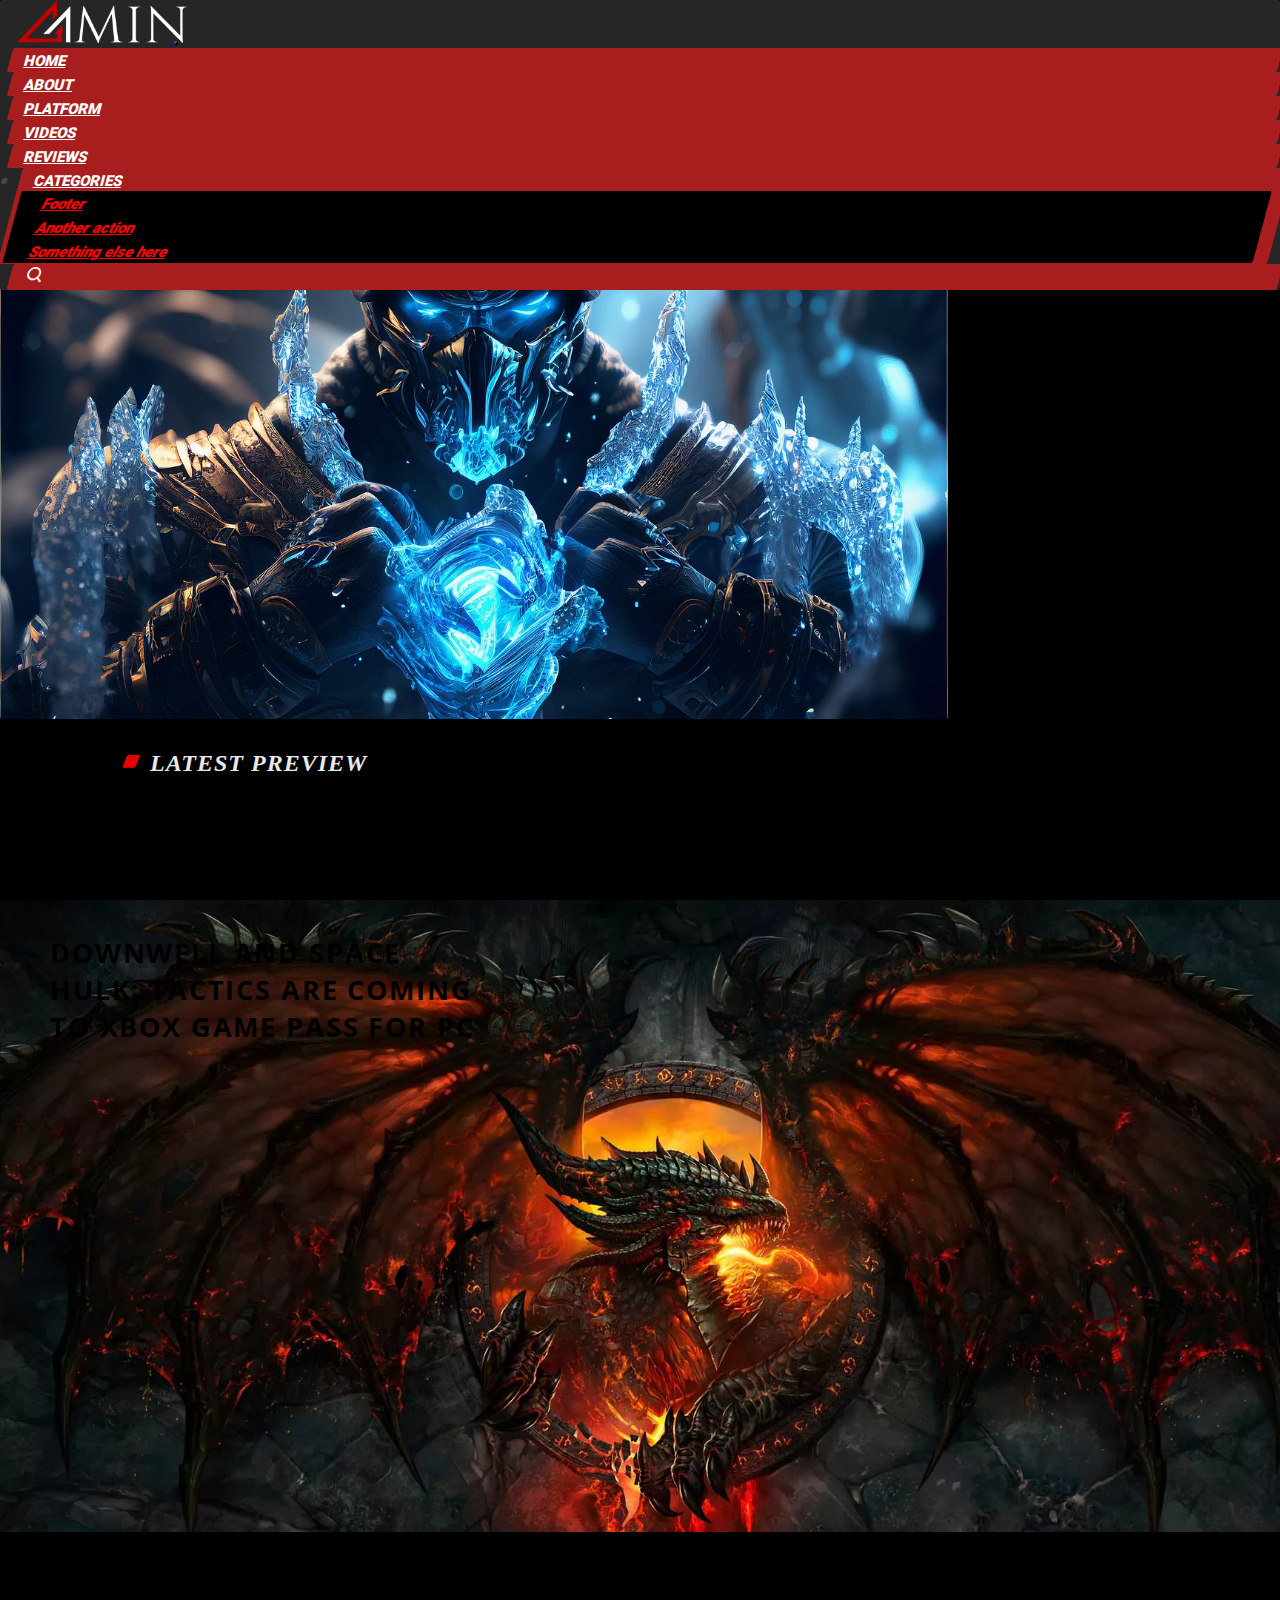
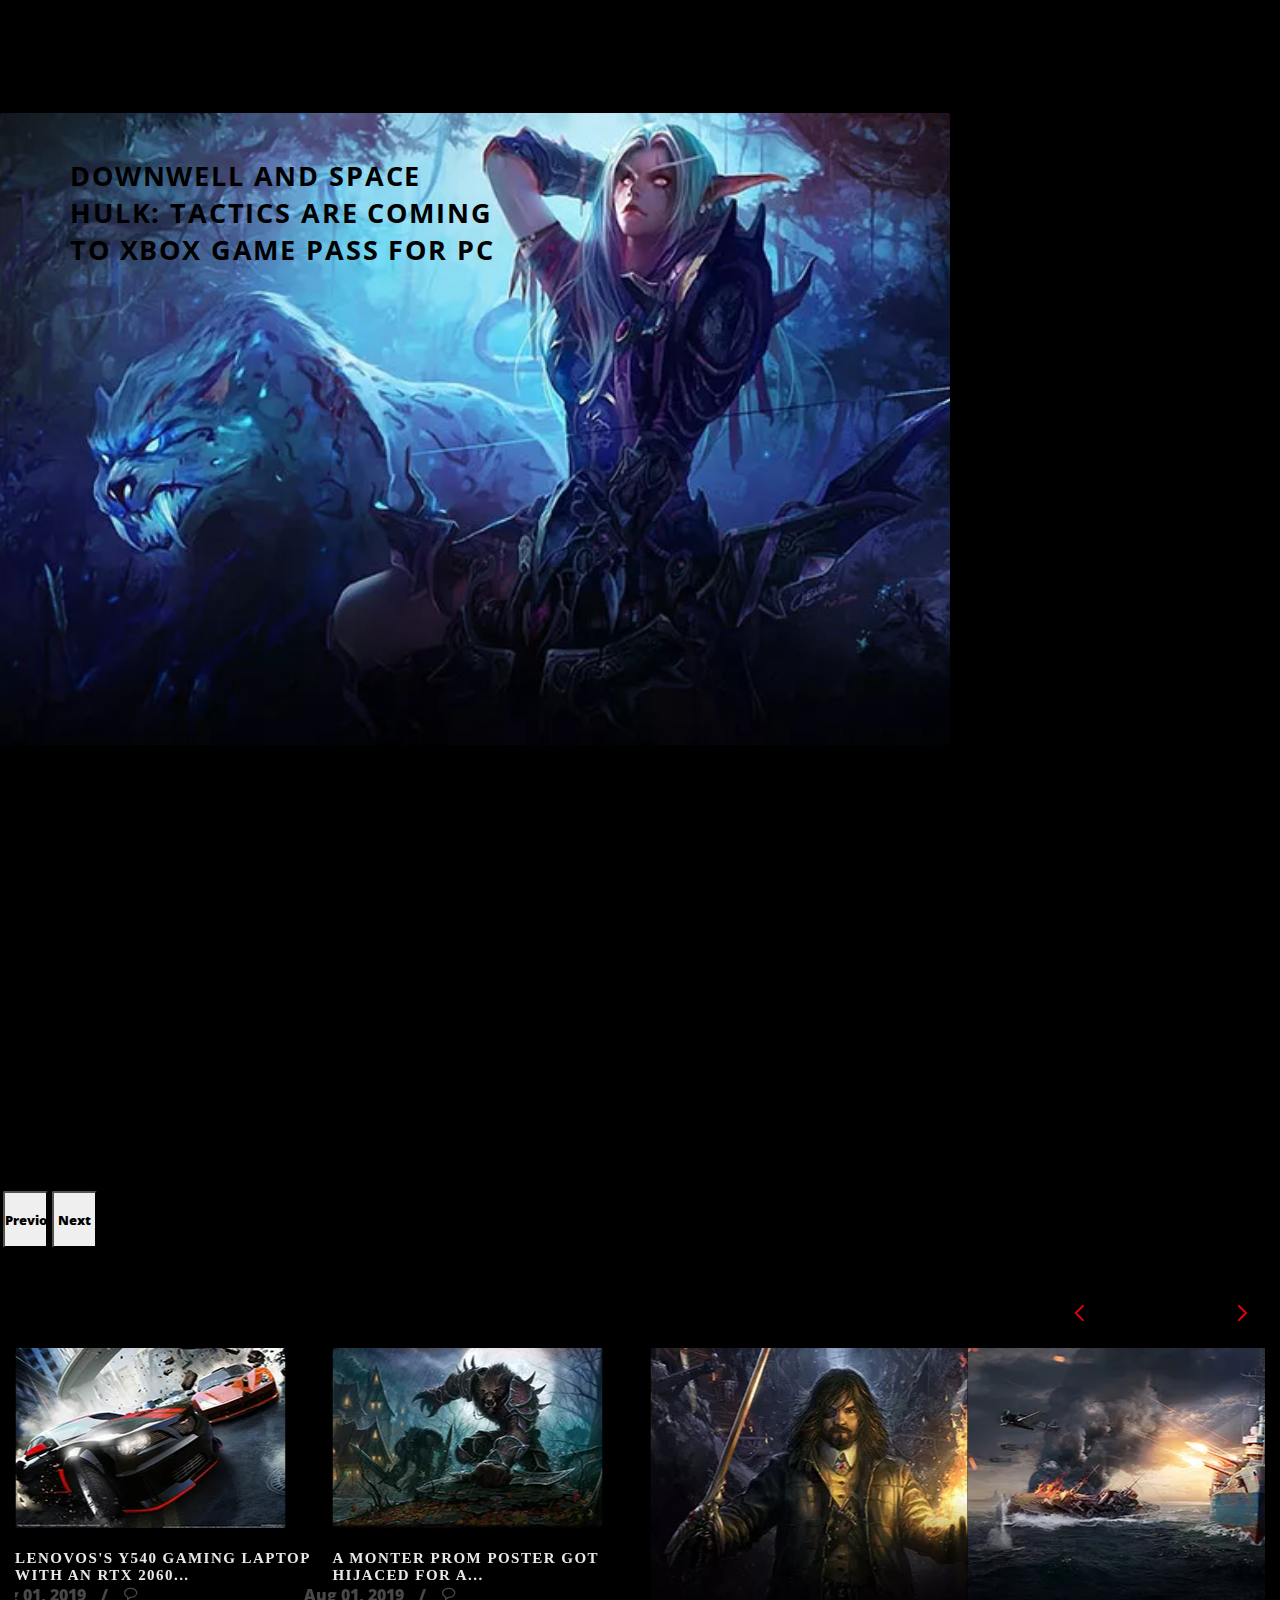
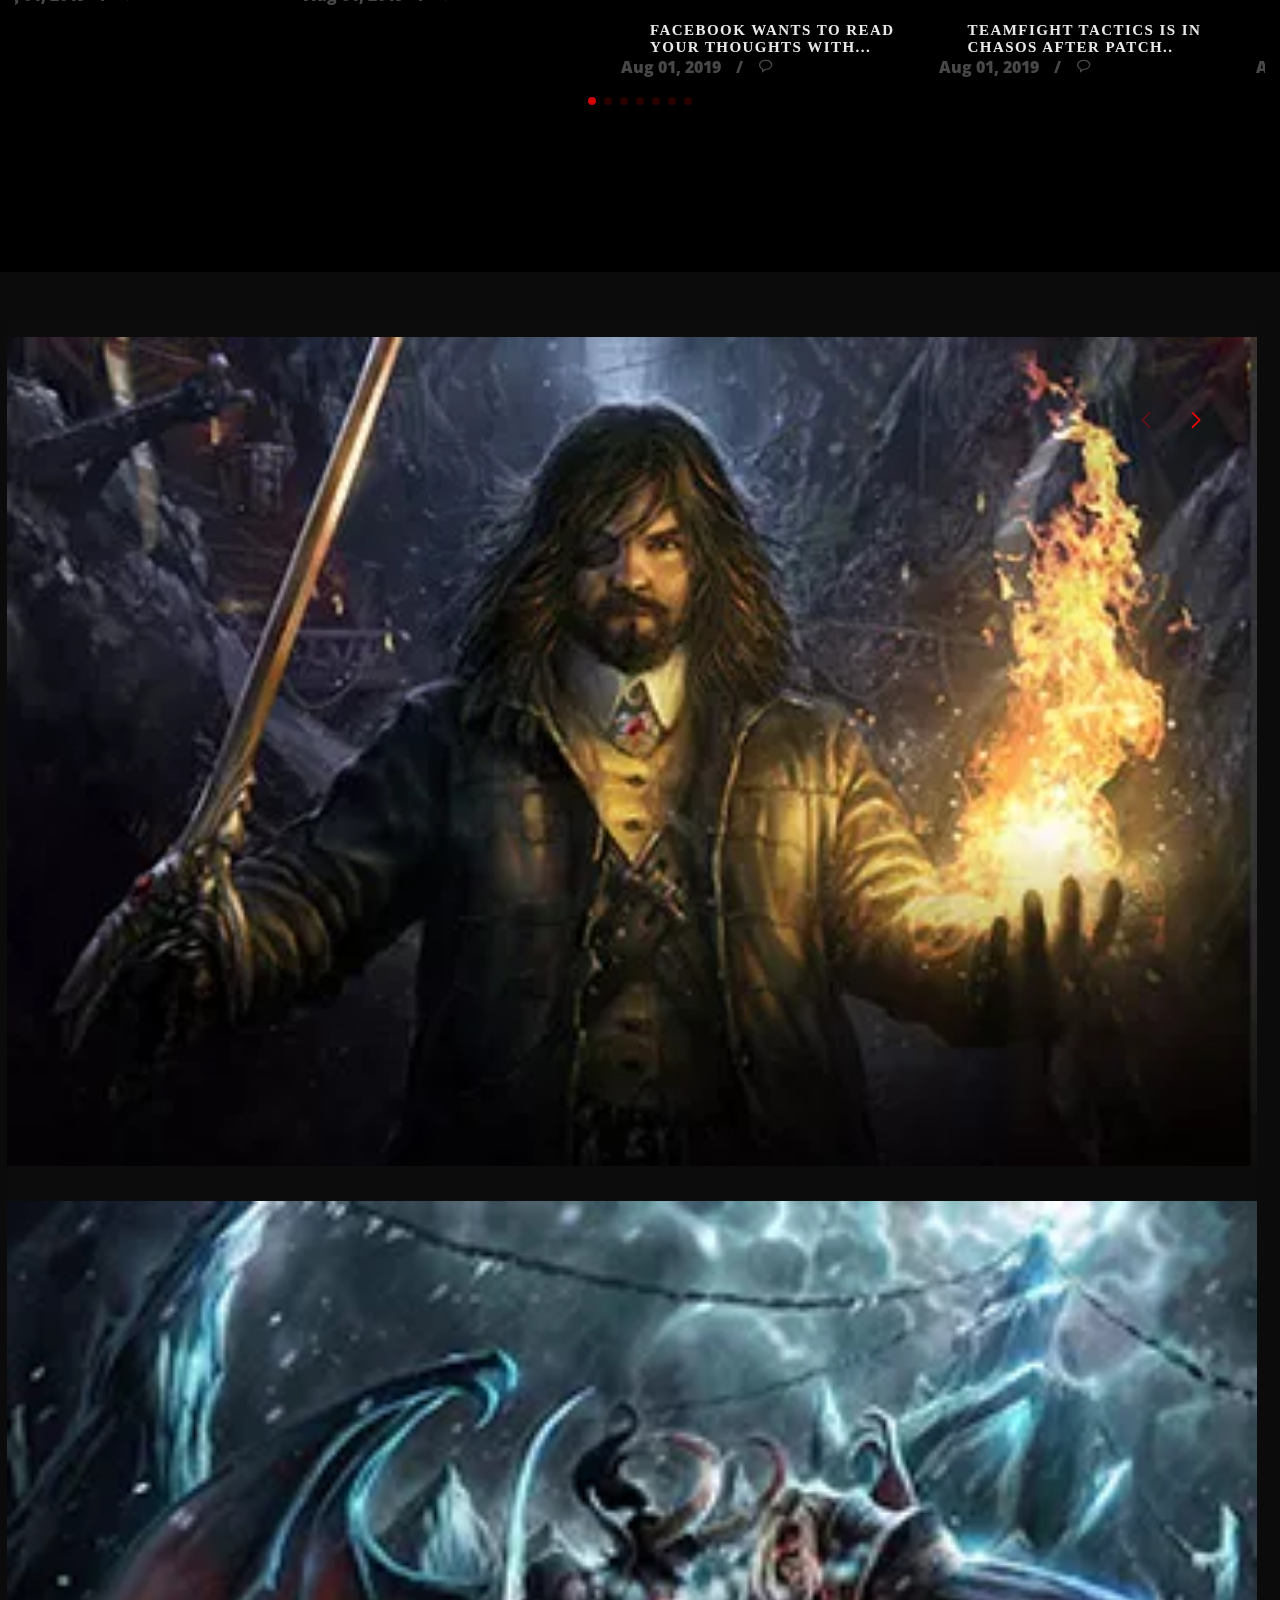
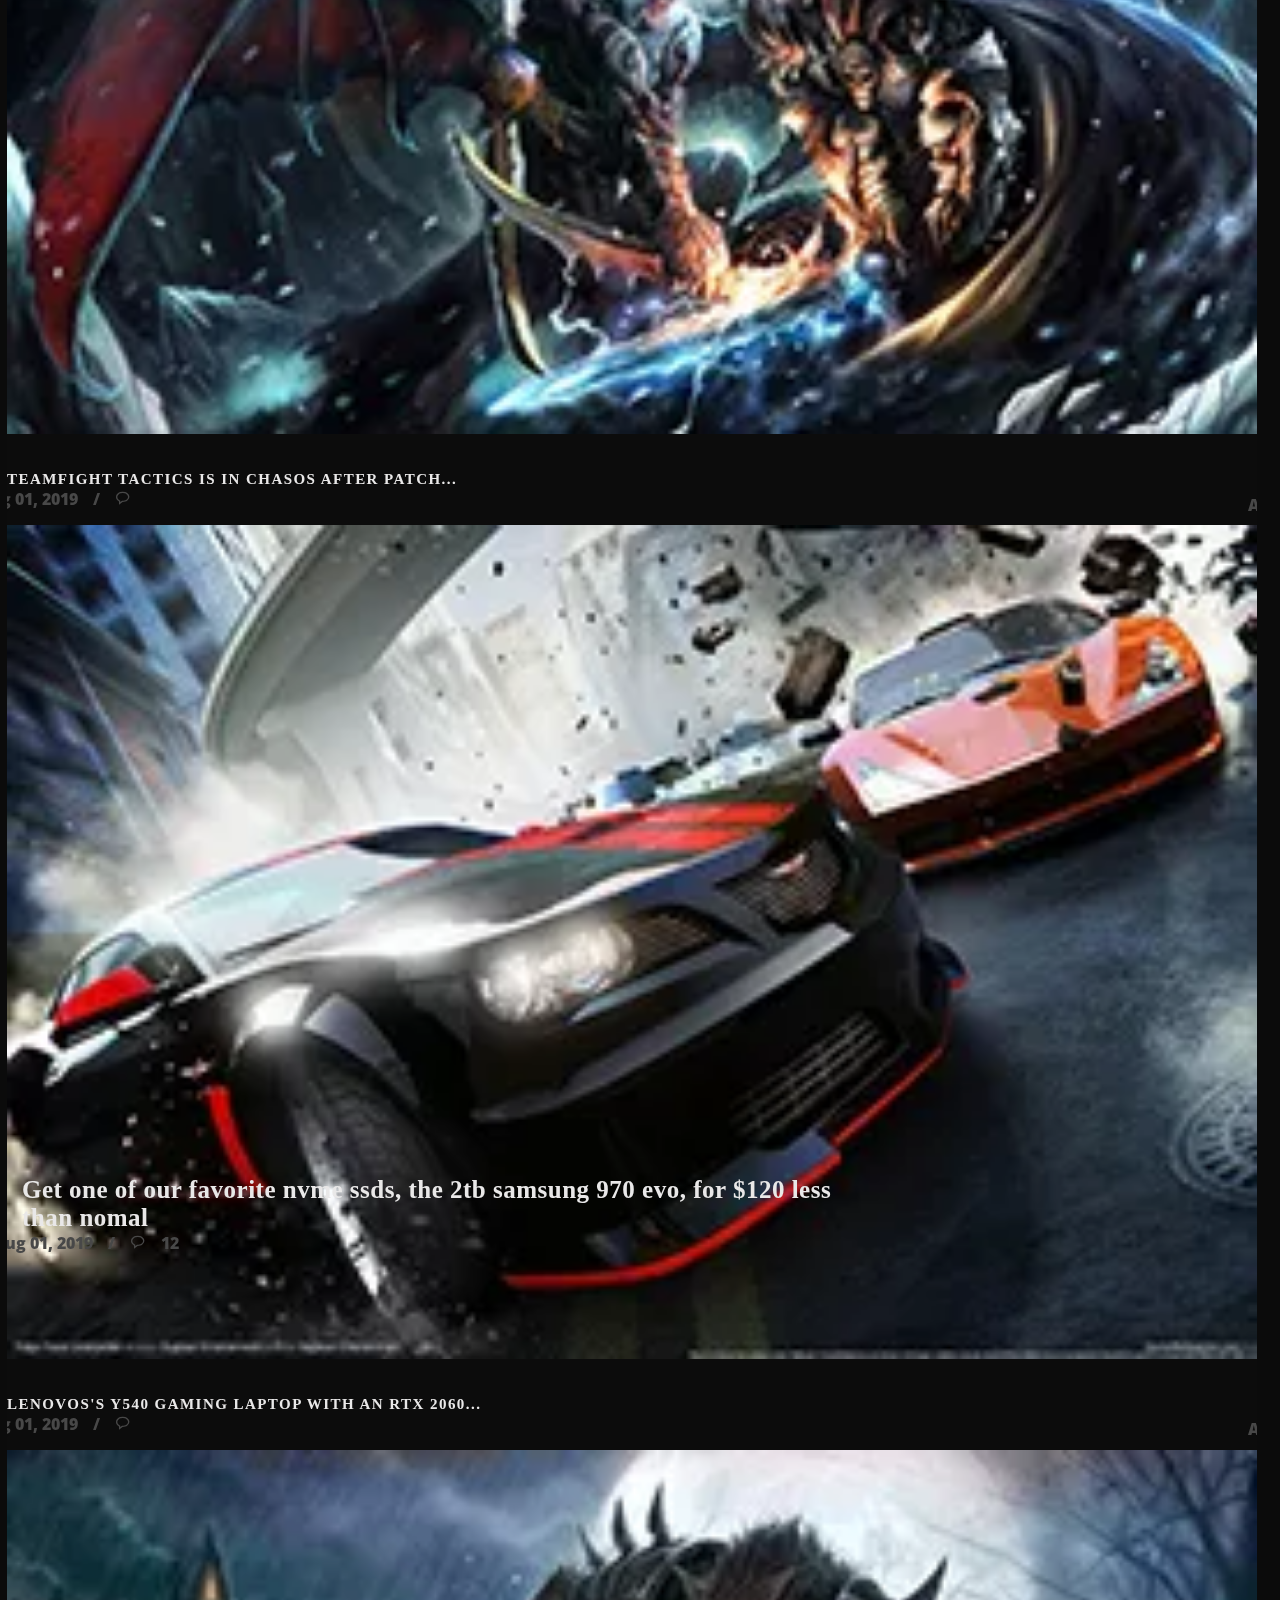
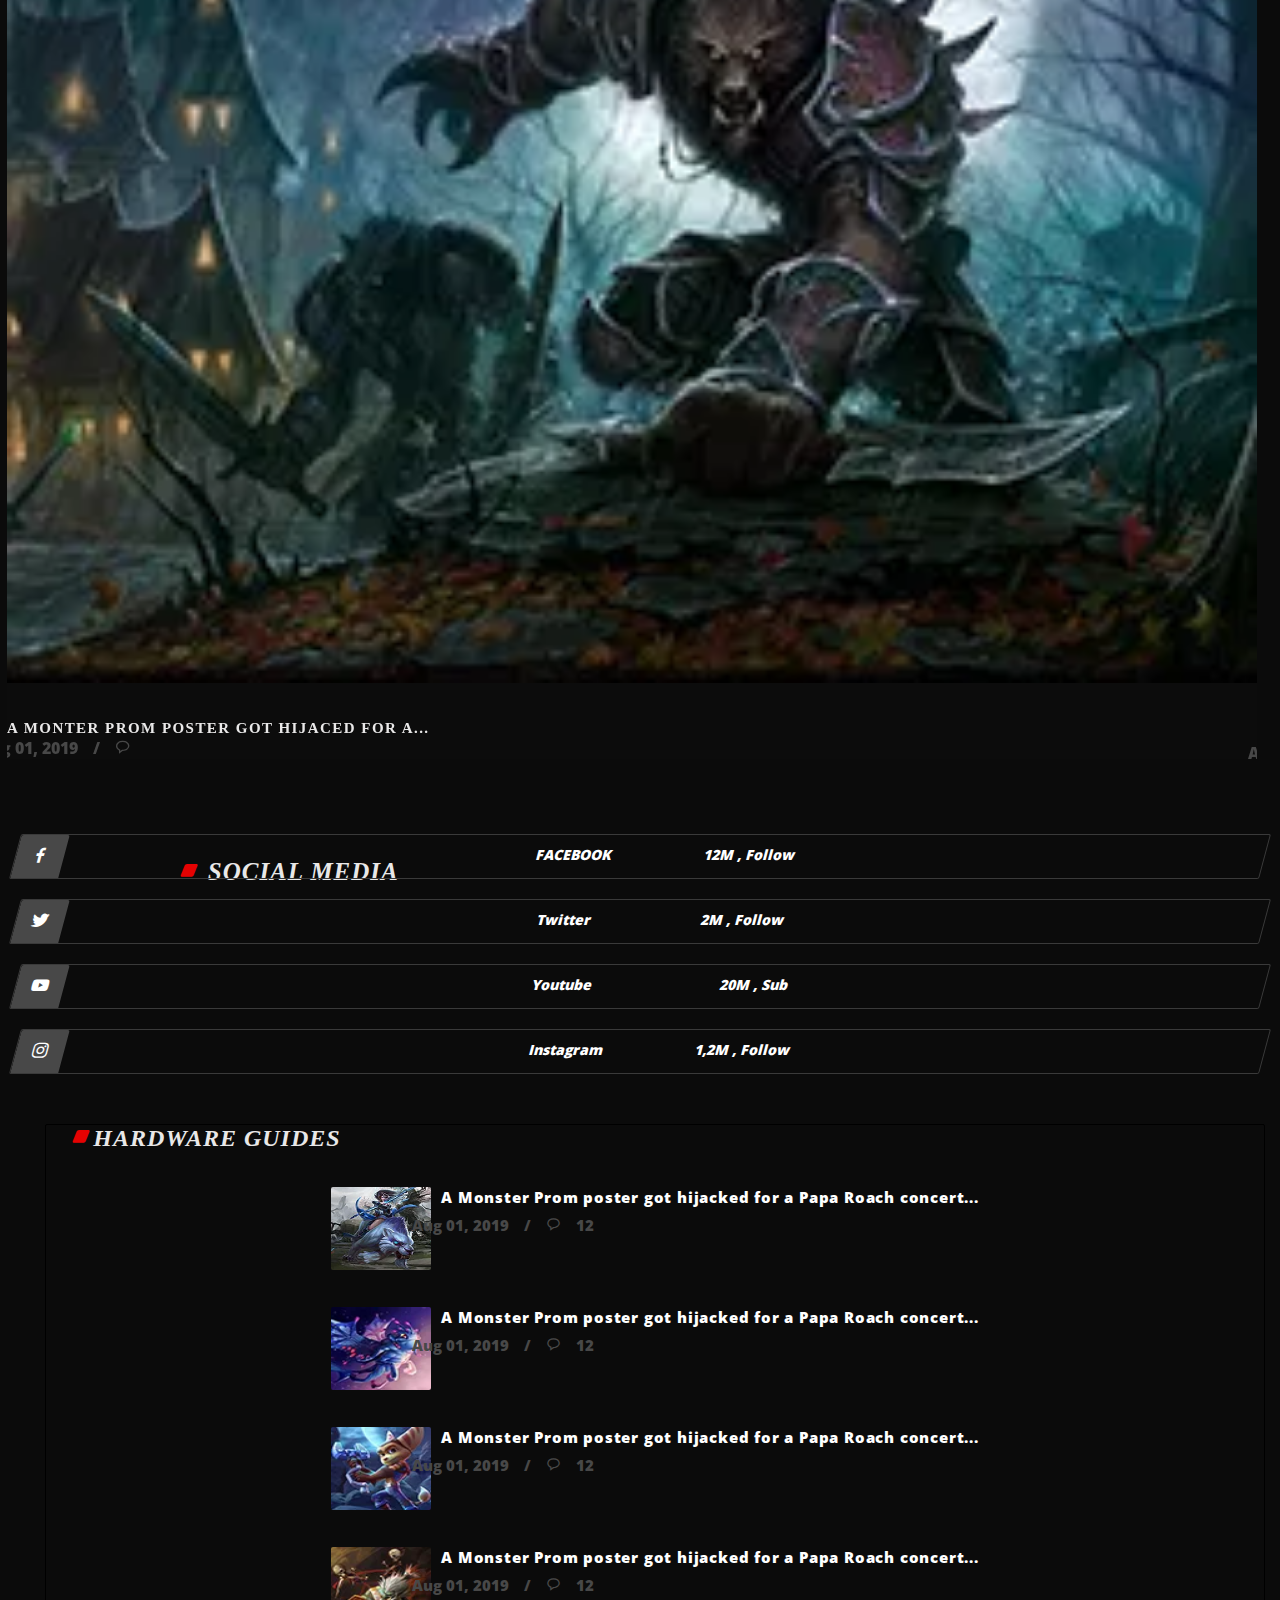
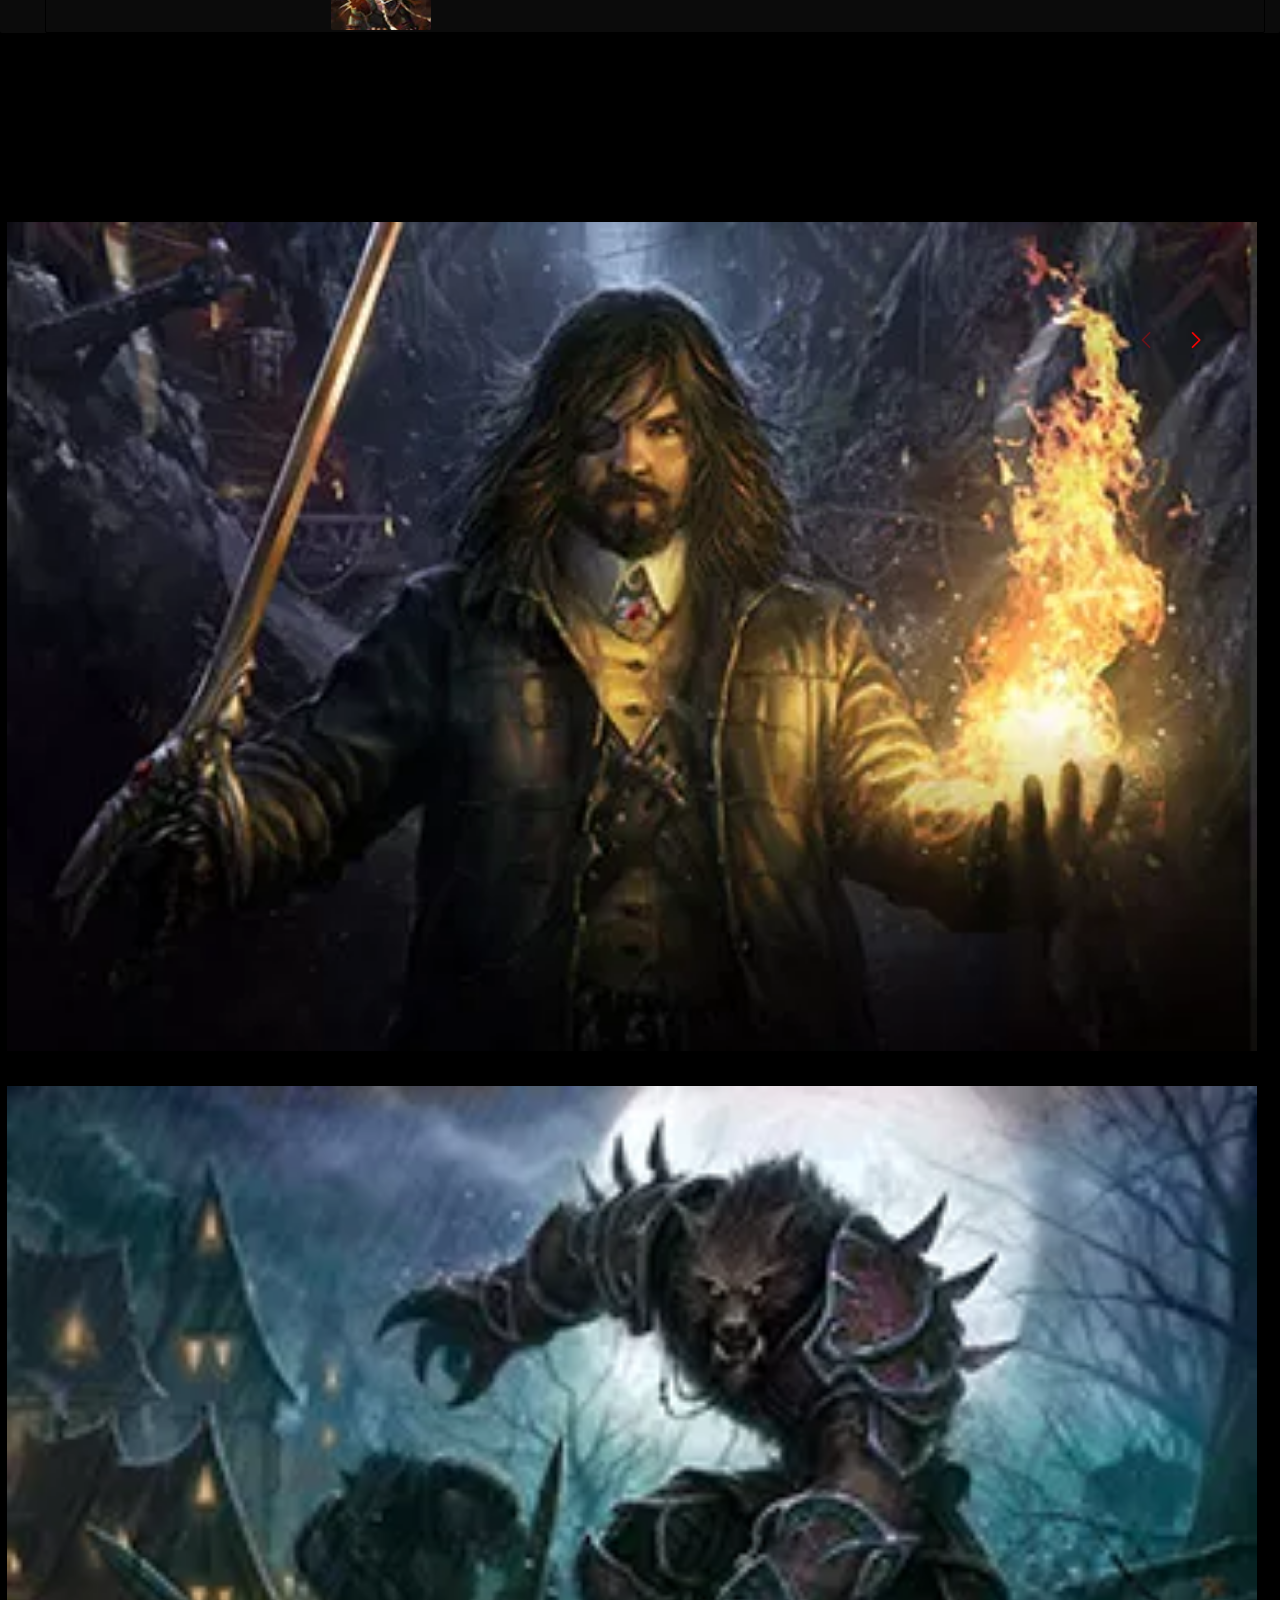
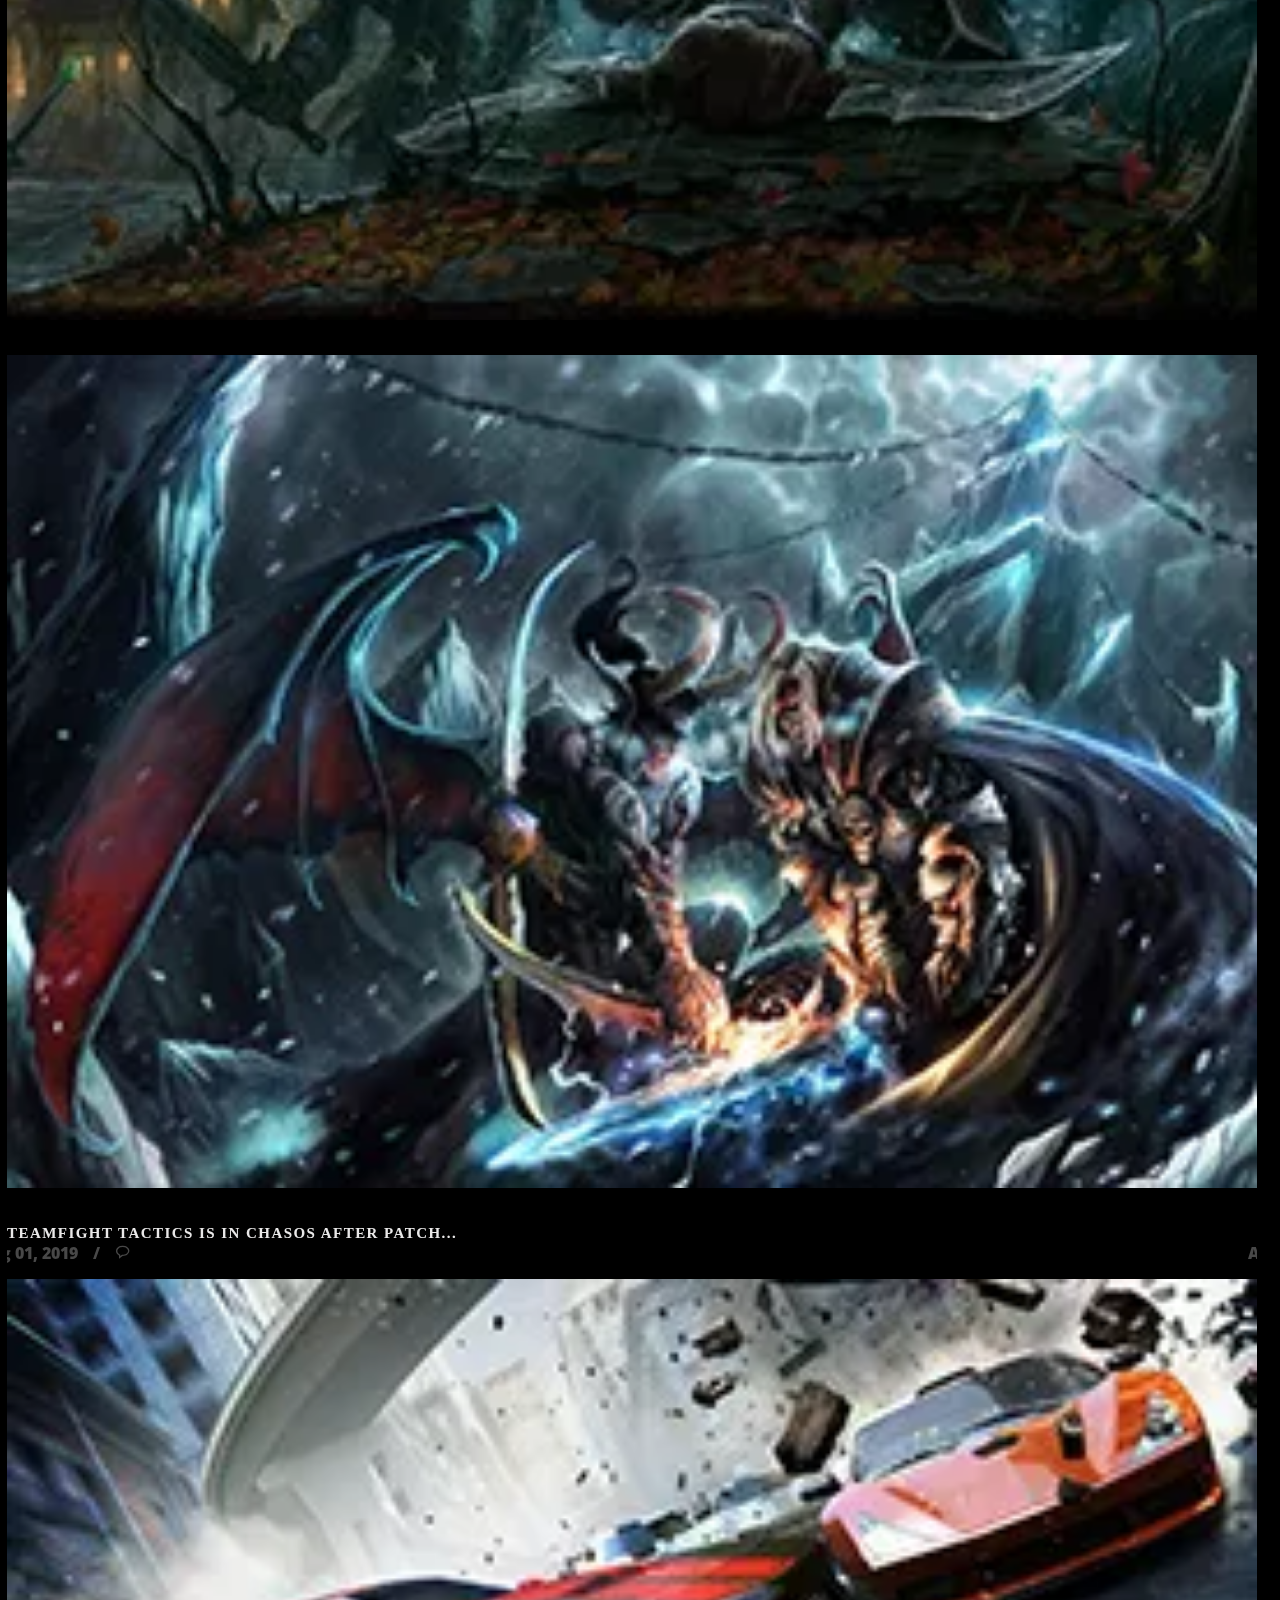
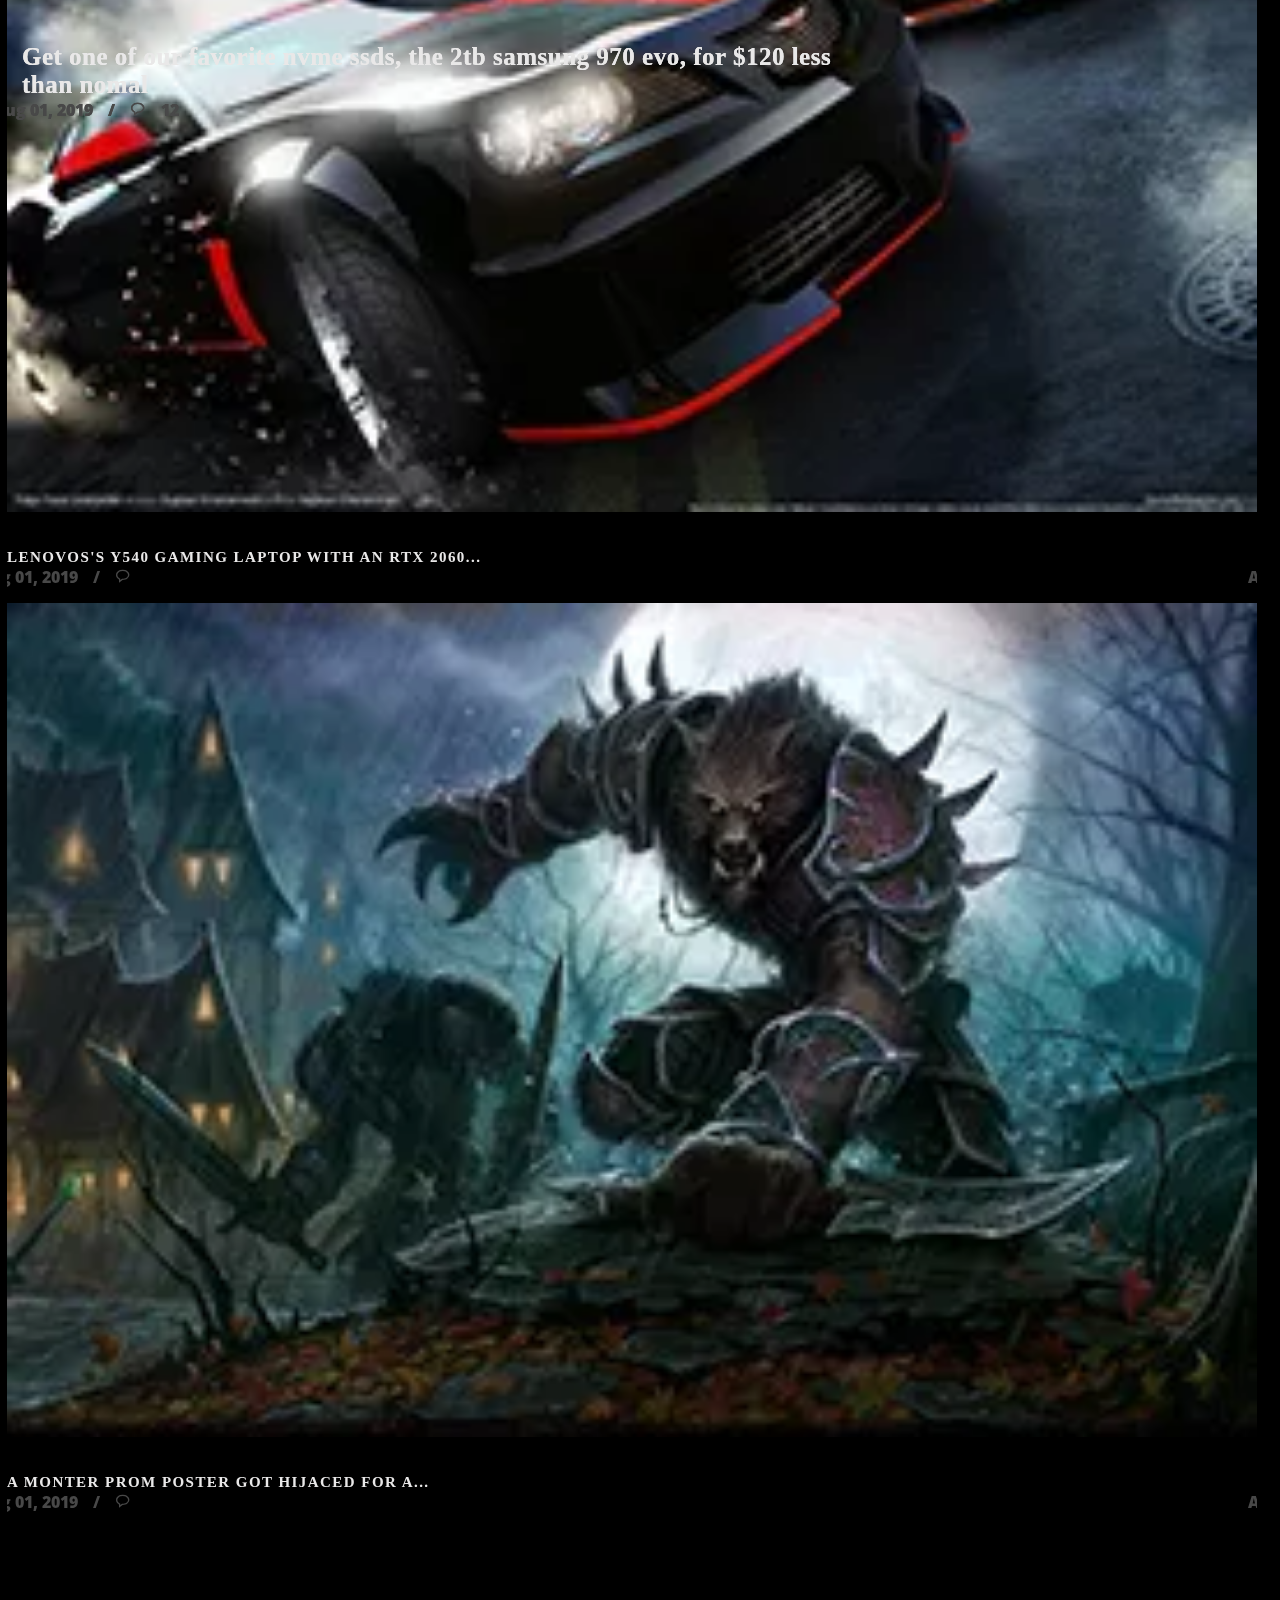
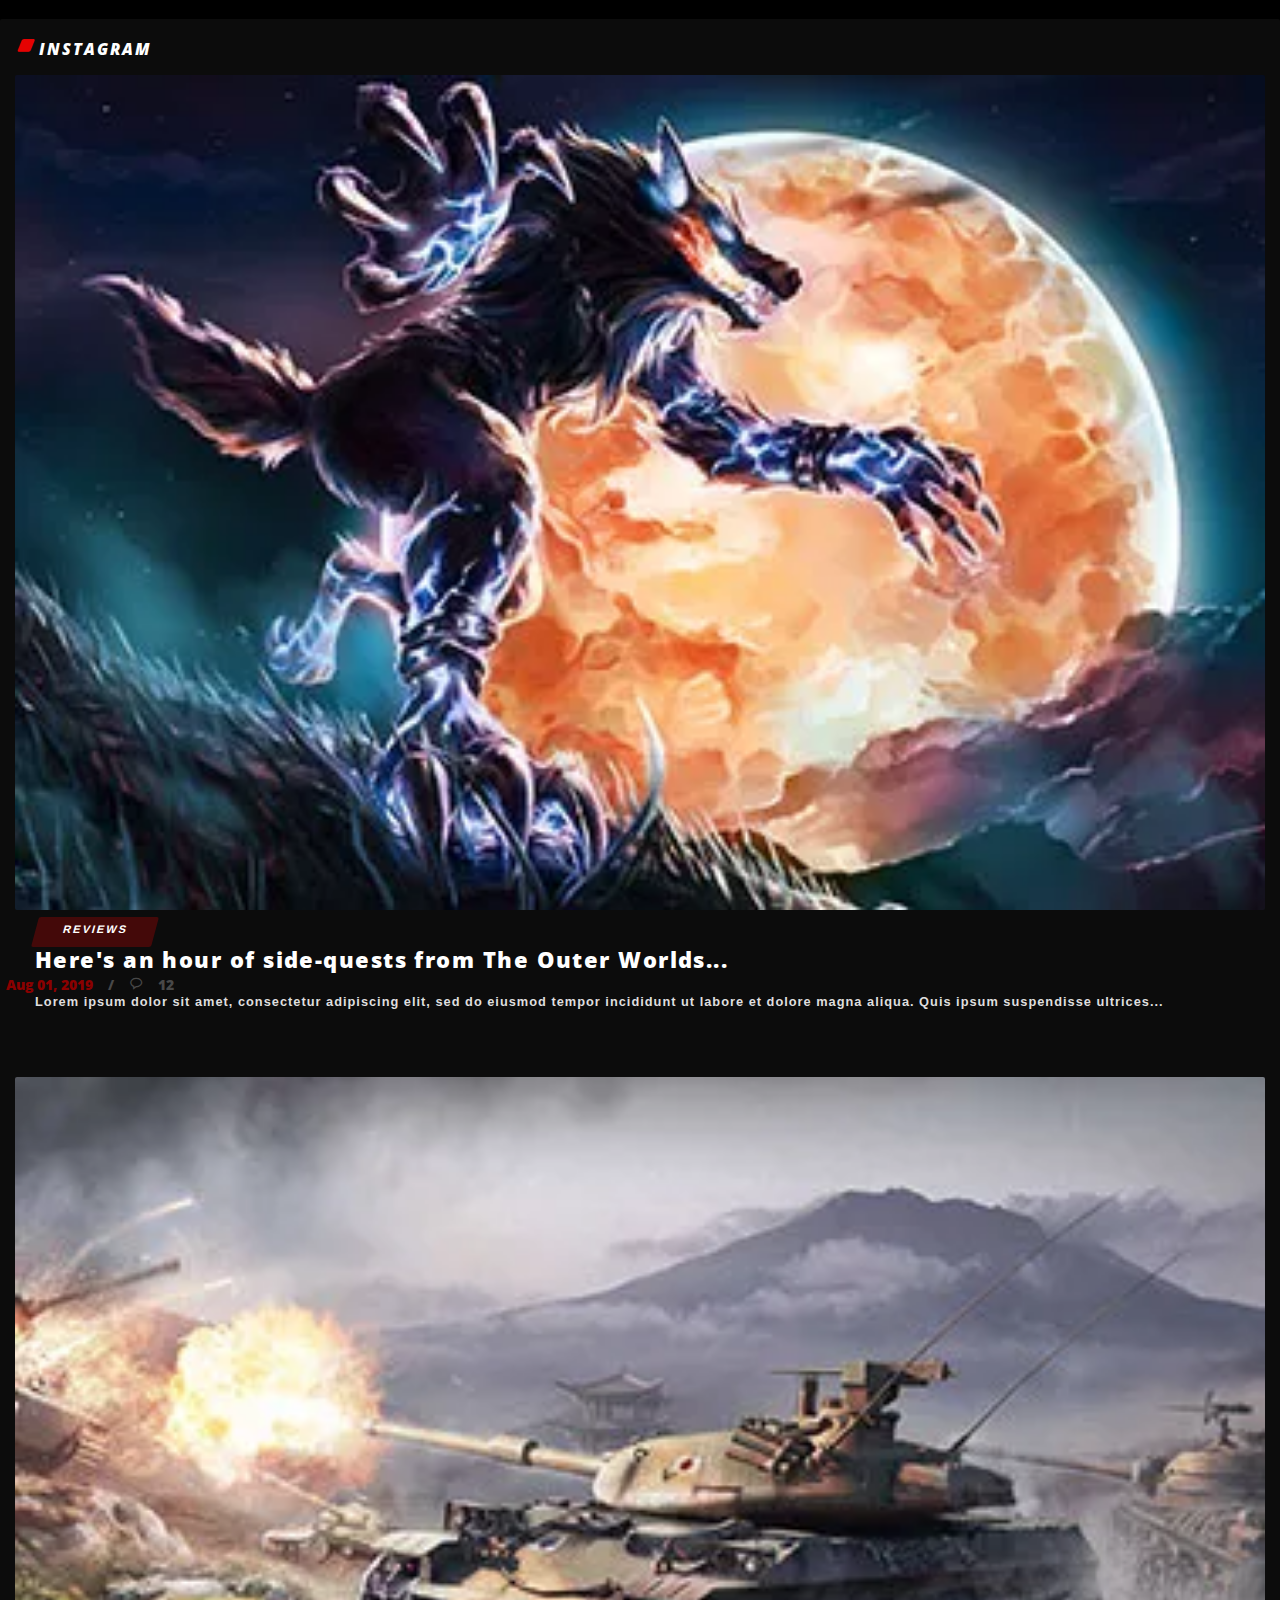
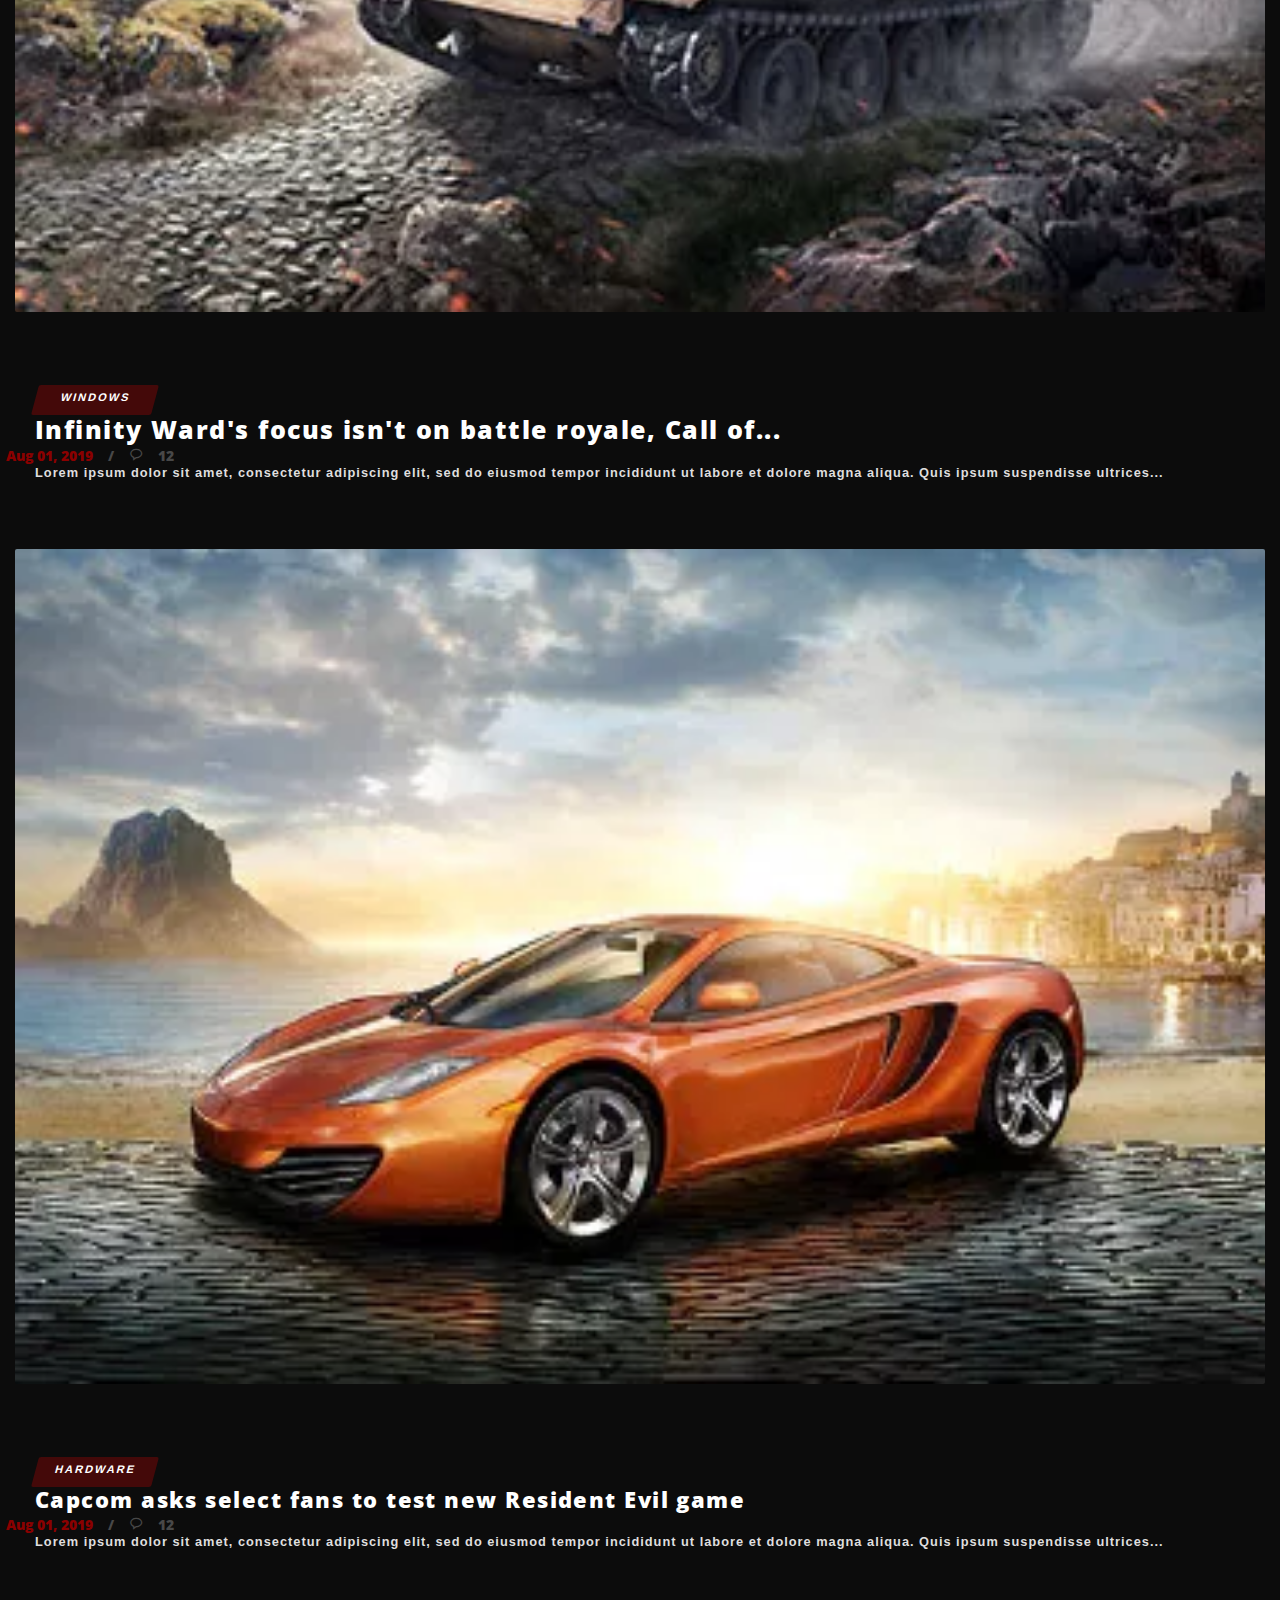
<file: index.html>
<!DOCTYPE html>
<html lang="en">

<head>
  <meta charset="UTF-8">
  <meta name="viewport" content="width=device-width, initial-scale=1.0">
  <title>AAMIN</title>

<!-- favicon -->
<link rel="shortcut icon" href="favicon.ico" type="image/x-icon">

  <!-- css file link -->
  <link rel="stylesheet" href="amin.css">

  <!-- bootstrap css file -->
  <link href="https://cdn.jsdelivr.net/npm/bootstrap@5.0.2/dist/css/bootstrap.min.css" rel="stylesheet"
    integrity="sha384-EVSTQN3/azprG1Anm3QDgpJLIm9Nao0Yz1ztcQTwFspd3yD65VohhpuuCOmLASjC" crossorigin="anonymous">


  <!-- boxicons link -->
  <link href='https://unpkg.com/boxicons@2.1.4/css/boxicons.min.css' rel='stylesheet'>


  <!-- google font family -->
  <link rel="preconnect" href="https://fonts.googleapis.com">
  <link rel="preconnect" href="https://fonts.gstatic.com" crossorigin>
  <link href="https://fonts.googleapis.com/css2?family=ADLaM+Display&family=Roboto&display=swap" rel="stylesheet">

  <!-- Link Swiper's CSS -->
  <link rel="stylesheet" href="https://cdn.jsdelivr.net/npm/swiper@10/swiper-bundle.min.css" />

</head>

<body>


  <!-- navigation -->

  <nav class="navbar navbar-expand-lg navbar-light "
    style=" position: fixed; z-index: 10;width: 100%;background-color: rgb(38, 38, 38);">
    <div class="container-fluid" style="position: sticky; ">
      <a class="navbar-brand" href="#"><img class="logoset" src="images/Aminlogo.webp" style="width: 170px;"> </a>
      <button class="navbar-toggler bg-white" type="button" data-bs-toggle="collapse"
        data-bs-target="#navbarSupportedContent" aria-controls="navbarSupportedContent" aria-expanded="false"
        aria-label="Toggle navigation">
        <span class="navbar-toggler-icon"></span>
      </button>
      <div class="collapse navbar-collapse setmargin" id="navbarSupportedContent">
        <ul class="navbar-nav me-auto mb-2 mb-lg-0 textcolor">
          <li class="nav-item">
            <a class="nav-link active" aria-current="page" href="#">HOME</a>
          </li>
          <li class="nav-item">
            <a class="nav-link active" href="#About">ABOUT</a>
          </li>
          <li class="nav-item">
            <a class="nav-link active" href="#Platform" tabindex="-1" aria-disabled="true">PLATFORM</a>
          </li>
          <li class="nav-item">
            <a class="nav-link active" href="#videos" tabindex="-1" aria-disabled="true">VIDEOS</a>
          </li>
          <li class="nav-item">
            <a class="nav-link active" href="#review" tabindex="-1" aria-disabled="true">REVIEWS</a>
          </li>

          <li class="nav-item dropdown">
            <a class="nav-link active dropdown-toggle" href="#" id="navbarDropdown" role="button"
              data-bs-toggle="dropdown" aria-expanded="false">
              CATEGORIES
            </a>
            <ul class="dropdown-menu " aria-labelledby="navbarDropdown"
              style="background-color: black; margin-left: -10px; overflow: hidden;">
              <li style=" background-color: black;"><a class="dropdown-item" style="color: red !important;"
                  href="#footer">Footer</a></li>
              <li style="background-color: black;"><a class="dropdown-item" style="color: red !important;"
                  href="#">Another action</a></li>

              <li style=" background-color: black;"><a class="dropdown-item" style="color: red !important;"
                  href="#">Something else here</a></li>
            </ul>
          </li>

          <li class="nav-item">
            <a class="nav-link active" href="#" tabindex="-1" aria-disabled="true"><i class='bx bx-search'
                style="font-size: 20px;"></i></a>
          </li>



        </ul>

      </div>
    </div>
  </nav>

  <script src="https://cdn.jsdelivr.net/npm/bootstrap@5.0.2/dist/js/bootstrap.bundle.min.js"
    integrity="sha384-MrcW6ZMFYlzcLA8Nl+NtUVF0sA7MsXsP1UyJoMp4YLEuNSfAP+JcXn/tWtIaxVXM"
    crossorigin="anonymous"></script>

  <!--=============================================== banner =================================================-->

  <div id="carouselExampleCaptions" class="carousel slide" data-bs-ride="carousel">
    <div class="carousel-indicators">
      <button type="button" data-bs-target="#carouselExampleCaptions" data-bs-slide-to="0" class="active"
        aria-current="true" aria-label="Slide 1"></button>
      <button type="button" data-bs-target="#carouselExampleCaptions" data-bs-slide-to="1"
        aria-label="Slide 2"></button>
      <button type="button" data-bs-target="#carouselExampleCaptions" data-bs-slide-to="2"
        aria-label="Slide 3"></button>
    </div>
    <div id="about1" class="carousel-inner">
      <div class="carousel-item active">
        <img src="images/aminbg2.jpg" class="d-block w-100 bannerheight1" alt="...">
        <div class="carousel-caption  d-md-block bannertextset">
          <h5 class="headingset">DOWNWELL AND SPACE HULK: TACTICS ARE COMING TO XBOX GAME PASS FOR PC</h5>

        </div>
      </div>
      <div class="carousel-item">
        <img src="images/Aminbg1.webp" class="d-block w-100 bannerheight1" alt="...">
        <div class="carousel-caption  d-md-block bannertextset2">
          <h5 class="headingset">DOWNWELL AND SPACE HULK: TACTICS ARE COMING TO XBOX GAME PASS FOR PC</h5>

        </div>
      </div>
      <div class="carousel-item ">
        <img src="images/aminbg4.webp" class="d-block w-100 bannerheight1" alt="...">
        <div class="carousel-caption  d-md-block bannertextset3">
          <h5 class="headingset">DOWNWELL AND SPACE HULK: TACTICS ARE COMING TO XBOX GAME PASS FOR PC</h5>

        </div>
      </div>
    </div>
    <button class="carousel-control-prev setpreviousbutton" type="button" data-bs-target="#carouselExampleCaptions"
      data-bs-slide="prev">
      <span class="carousel-control-prev-icon" aria-hidden="true"></span>
      <span class="visually-hidden">Previous</span>
    </button>
    <button class="carousel-control-next setnextbutton" type="button" data-bs-target="#carouselExampleCaptions"
      data-bs-slide="next">
      <span class="carousel-control-next-icon" aria-hidden="true"></span>
      <span class="visually-hidden">Next</span>
    </button>
  </div>

  <!--====================================== LATEST PREVIEW boxes =============================================-->

  <h3 id="Platform"> <i class='bx bxs-checkbox'
      style="color:  rgb(229, 2, 2); font-size: 22px; transform: skewX(-22deg) !important;"></i> LATEST PREVIEW</h3>
  <section class="slide-container">
    <div class="container">
      <div class="swiper ram">
        <div class="swiper-wrapper">

          <div class="swiper-slide">
            <div class="card">
              <img src="images/latest news.webp" alt="">
              <h6>TEAMFIGHT TACTICS IS IN CHASOS AFTER PATCH...</h6>
              <ul>
                <li>Aug 01, 2019</li>
                <li>/</li>
                <li><i class='bx bx-message-rounded'></i></li>
              </ul>
            </div>
          </div>

          <div class="swiper-slide">
            <div class="card">
              <img src="images/latest news2.webp" alt="">
              <h6>LENOVOS'S Y540 GAMING LAPTOP WITH AN RTX 2060...</h6>
              <ul>
                <li>Aug 01, 2019</li>
                <li>/</li>
                <li><i class='bx bx-message-rounded'></i></li>
              </ul>
            </div>
          </div>

          <div class="swiper-slide">
            <div class="card">
              <img src="images/latext news3.jpg" alt="">
              <h6>A MONTER PROM POSTER GOT HIJACED FOR A...</h6>
              <ul>
                <li>Aug 01, 2019</li>
                <li>/</li>
                <li><i class='bx bx-message-rounded'></i></li>
              </ul>
            </div>
          </div>

          <div class="swiper-slide">
            <div class="card">
              <img src="images/latext news4.jpg" alt="">
              <h6>FACEBOOK WANTS TO READ YOUR THOUGHTS WITH...</h6>
              <ul>
                <li>Aug 01, 2019</li>
                <li>/</li>
                <li><i class='bx bx-message-rounded'></i></li>
              </ul>
            </div>
          </div>

          <div class="swiper-slide">
            <div class="card">
              <img src="images/latest news7.webp" alt="">
              <h6>TEAMFIGHT TACTICS IS IN CHASOS AFTER PATCH..</h6>
              <ul>
                <li>Aug 01, 2019</li>
                <li>/</li>
                <li><i class='bx bx-message-rounded'></i></li>
              </ul>
            </div>
          </div>

          <div class="swiper-slide">
            <div class="card">
              <img src="images/latest news6.webp" alt="">
              <h6>TEAMFIGHT TACTICS IS IN CHASOS AFTER PATCH..</h6>
              <ul>
                <li>Aug 01, 2019</li>
                <li>/</li>
                <li><i class='bx bx-message-rounded'></i></li>
              </ul>
            </div>
          </div>

          <div class="swiper-slide">
            <div class="card">
              <img src="images/latest news2.webp" alt="">
              <h6>TEAMFIGHT TACTICS IS IN CHASOS AFTER PATCH..</h6>
              <ul>
                <li>Aug 01, 2019</li>
                <li>/</li>
                <li><i class='bx bx-message-rounded'></i></li>
              </ul>
            </div>
          </div>

          <div class="swiper-slide">
            <div class="card">
              <img src="images/latest news2.webp" alt="">
              <h6>LENOVOS'S Y540 GAMING LAPTOP WITH AN RTX 2060...</h6>
              <ul>
                <li>Aug 01, 2019</li>
                <li>/</li>
                <li><i class='bx bx-message-rounded'></i></li>
              </ul>
            </div>
          </div>

          <div class="swiper-slide">
            <div class="card">
              <img src="images/latext news3.jpg" alt="">
              <h6>A MONTER PROM POSTER GOT HIJACED FOR A...</h6>
              <ul>
                <li>Aug 01, 2019</li>
                <li>/</li>
                <li><i class='bx bx-message-rounded'></i></li>
              </ul>
            </div>
          </div>

          <div class="swiper-slide">
            <div class="card">
              <img src="images/latext news4.jpg" alt="">
              <h6>FACEBOOK WANTS TO READ YOUR THOUGHTS WITH...</h6>
              <ul>
                <li>Aug 01, 2019</li>
                <li>/</li>
                <li><i class='bx bx-message-rounded'></i></li>
              </ul>
            </div>
          </div>


        </div>
        <div class="swiper-button-prev Previous1"></div>
        <div class="swiper-button-next next1"></div>
        <div class="swiper-pagination"></div>
      </div>
    </div>


  </section>
  </form>

  <!-- Swiper JS -->
  <script src="https://cdn.jsdelivr.net/npm/swiper@10/swiper-bundle.min.js"></script>

  <script>
    var swiper = new Swiper(".ram", {

      // centeredSlides: true,
      spaceBetween: 20,
      // loop: true,
      speed: 800,
      autoplay: {
        delay: 1000,
        disableOnInteraction: false
      },
      pagination: {
        el: ".swiper-pagination",
        clickable: true,
      },
      navigation: {
        nextEl: ".swiper-button-next",
        prevEl: ".swiper-button-prev",
      },
      breakpoints: {
        320: {
          slidesPerView: 1,

        },
        768: {
          slidesPerView: 2,

        },
        1024: {
          slidesPerView: 3,

        },
        1200: {
          slidesPerView: 4,

        },
      },
    });
  </script>


  <!--====================================== NEWS & UPDATE boxes =============================================-->
  <div></div><br>
  <div></div><br>
  <div id="About" style="margin-bottom: 70px;"></div>
  <section style="background-color: rgb(11, 11, 11);">
    <div class="container">
      <div class="row">
        <div class="col-lg-8 col-md-12 col-sm-12" style=" position: relative; ">

          <h3 class="npheadig"> <i class='bx bxs-checkbox'
              style="color: rgb(229, 2, 2); font-size: 22px; transform: skewX(-22deg) !important;"></i> NEWS & UPDATE
          </h3>

          <ul class="news">
            <li>All</li>
            <li>Platform</li>
            <li>Hardware</li>
            <li>Reviws</li>
          </ul>

          <!-- slider control -->
          <div class="slider_container">

            <div class="swiper mySwiper setwidth">
              <div class="swiper-wrapper">

                <div class="swiper-slide">
                  <div class="img_box">

                    <div class="row imagesset">
                      <!-- main col that is 8 col -->
                      <div class="col-lg-12 col-md-12 col-sm-12">
                        <div class="card bgcolorcol">
                          <img src="images/latext news4.jpg" style="position: relative; " alt="">
                          <div class="settext_newsup">
                            <h6 class="setfont">Get one of our favorite nvme ssds, the 2tb samsung
                              970 evo, for $120 less than nomal</h6>
                            <ul style="color: red !important;">
                              <li>Aug 01, 2019</li>
                              <li>/</li>
                              <li><i class='bx bx-message-rounded'></i></li>
                              <li>12</li>
                            </ul>
                          </div>
                        </div>
                      </div>
                      <!-- short col4 -->
                      <div class="col-lg-4 col-md-4 col-sm-12">
                        <div class="card bgcolorcol">
                          <img src="images/latest news.webp" alt="">
                          <h6>TEAMFIGHT TACTICS IS IN CHASOS AFTER PATCH...</h6>
                          <ul>
                            <li>Aug 01, 2019</li>
                            <li>/</li>
                            <li><i class='bx bx-message-rounded'></i></li>
                          </ul>
                        </div>
                      </div>

                      <div class="col-lg-4 col-md-4 col-sm-12">
                        <div class="card bgcolorcol">
                          <img src="images/latest news2.webp" alt="">
                          <h6>LENOVOS'S Y540 GAMING LAPTOP WITH AN RTX 2060...</h6>
                          <ul>
                            <li>Aug 01, 2019</li>
                            <li>/</li>
                            <li><i class='bx bx-message-rounded'></i></li>
                          </ul>
                        </div>
                      </div>


                      <div class="col-lg-4 col-md-4 col-sm-12">
                        <div class="card bgcolorcol">
                          <img src="images/latext news3.jpg" alt="">
                          <h6>A MONTER PROM POSTER GOT HIJACED FOR A...</h6>
                          <ul>
                            <li>Aug 01, 2019</li>
                            <li>/</li>
                            <li><i class='bx bx-message-rounded'></i></li>
                          </ul>
                        </div>
                      </div>
                    </div>

                  </div>
                </div>

                <div class="swiper-slide">
                  <div class="img_box">
                    <div class="row imagesset">
                      <!-- main col that is 8 col -->
                      <div class="col-lg-12 col-md-12 col-sm-12">
                        <div class="card bgcolorcol">
                          <img src="images/aminbg5.webp" style="position: relative; " alt="">
                          <div class="settext_newsup">
                            <h6 class="setfont">Get one of our favorite nvme ssds, the 2tb samsung
                              970 evo, for $120 less than nomal</h6>
                            <ul style="color: red !important;">
                              <li>Aug 01, 2019</li>
                              <li>/</li>
                              <li><i class='bx bx-message-rounded'></i></li>
                              <li>12</li>
                            </ul>
                          </div>
                        </div>
                      </div>

                      <!-- short col4 -->
                      <div class="col-lg-4 col-md-4 col-sm-12">
                        <div class="card bgcolorcol">
                          <img src="images/latest news.webp" alt="">
                          <h6>TEAMFIGHT TACTICS IS IN CHASOS AFTER PATCH...</h6>
                          <ul>
                            <li>Aug 01, 2019</li>
                            <li>/</li>
                            <li><i class='bx bx-message-rounded'></i></li>
                          </ul>
                        </div>
                      </div>

                      <div class="col-lg-4 col-md-4 col-sm-12">
                        <div class="card bgcolorcol">
                          <img src="images/latest news2.webp" alt="">
                          <h6>LENOVOS'S Y540 GAMING LAPTOP WITH AN RTX 2060...</h6>
                          <ul>
                            <li>Aug 01, 2019</li>
                            <li>/</li>
                            <li><i class='bx bx-message-rounded'></i></li>
                          </ul>
                        </div>
                      </div>


                      <div class="col-lg-4 col-md-4 col-sm-12">
                        <div class="card bgcolorcol">
                          <img src="images/latext news3.jpg" alt="">
                          <h6>A MONTER PROM POSTER GOT HIJACED FOR A...</h6>
                          <ul>
                            <li>Aug 01, 2019</li>
                            <li>/</li>
                            <li><i class='bx bx-message-rounded'></i></li>
                          </ul>
                        </div>
                      </div>
                    </div>
                  </div>
                </div>

                <div class="swiper-slide">
                  <div class="img_box">
                    <div class="row imagesset">
                      <!-- main col that is 8 col -->
                      <div class="col-lg-12 col-md-12 col-sm-12">
                        <div class="card bgcolorcol">
                          <img src="images/aminbg2.jpg" style="position: relative;" alt="">
                          <div class="settext_newsup">
                            <h6 class="setfont">Get one of our favorite nvme ssds, the 2tb samsung
                              970 evo, for $120 less than nomal</h6>
                            <ul style="color: red !important;">
                              <li>Aug 01, 2019</li>
                              <li>/</li>
                              <li><i class='bx bx-message-rounded'></i></li>
                              <li>12</li>
                            </ul>
                          </div>
                        </div>
                      </div>


                      <!-- short col4 -->
                      <div class="col-lg-4 col-md-4 col-sm-12">
                        <div class="card bgcolorcol">
                          <img src="images/latest news.webp" alt="">
                          <h6>TEAMFIGHT TACTICS IS IN CHASOS AFTER PATCH...</h6>
                          <ul>
                            <li>Aug 01, 2019</li>
                            <li>/</li>
                            <li><i class='bx bx-message-rounded'></i></li>
                          </ul>
                        </div>
                      </div>

                      <div class="col-lg-4 col-md-4 col-sm-12">
                        <div class="card bgcolorcol">
                          <img src="images/latest news2.webp" alt="">
                          <h6>LENOVOS'S Y540 GAMING LAPTOP WITH AN RTX 2060...</h6>
                          <ul>
                            <li>Aug 01, 2019</li>
                            <li>/</li>
                            <li><i class='bx bx-message-rounded'></i></li>
                          </ul>
                        </div>
                      </div>


                      <div class="col-lg-4 col-md-4 col-sm-12">
                        <div class="card bgcolorcol">
                          <img src="images/latext news3.jpg" alt="">
                          <h6>A MONTER PROM POSTER GOT HIJACED FOR A...</h6>
                          <ul>
                            <li>Aug 01, 2019</li>
                            <li>/</li>
                            <li><i class='bx bx-message-rounded'></i></li>
                          </ul>
                        </div>
                      </div>
                    </div>
                  </div>
                </div>

                <div class="swiper-slide">
                  <div class="img_box">
                    <div class="row imagesset">
                      <!-- main col that is 8 col -->
                      <div class="col-lg-12 col-md-12 col-sm-12">
                        <div class="card bgcolorcol">
                          <img src="images/latest news6.webp" style="position: relative; " alt="">
                          <div class="settext_newsup">
                            <h6 class="setfont">Get one of our favorite nvme ssds, the 2tb samsung
                              970 evo, for $120 less than nomal</h6>
                            <ul style="color: red !important;">
                              <li>Aug 01, 2019</li>
                              <li>/</li>
                              <li><i class='bx bx-message-rounded'></i></li>
                              <li>12</li>
                            </ul>
                          </div>
                        </div>
                      </div>
                      <!-- short col4 -->
                      <div class="col-lg-4 col-md-4 col-sm-12">
                        <div class="card bgcolorcol">
                          <img src="images/latest news.webp" alt="">
                          <h6>TEAMFIGHT TACTICS IS IN CHASOS AFTER PATCH...</h6>
                          <ul>
                            <li>Aug 01, 2019</li>
                            <li>/</li>
                            <li><i class='bx bx-message-rounded'></i></li>
                          </ul>
                        </div>
                      </div>

                      <div class="col-lg-4 col-md-4 col-sm-12">
                        <div class="card bgcolorcol">
                          <img src="images/latest news2.webp" alt="">
                          <h6>LENOVOS'S Y540 GAMING LAPTOP WITH AN RTX 2060...</h6>
                          <ul>
                            <li>Aug 01, 2019</li>
                            <li>/</li>
                            <li><i class='bx bx-message-rounded'></i></li>
                          </ul>
                        </div>
                      </div>


                      <div class="col-lg-4 col-md-4 col-sm-12">
                        <div class="card bgcolorcol">
                          <img src="images/latext news3.jpg" alt="">
                          <h6>A MONTER PROM POSTER GOT HIJACED FOR A...</h6>
                          <ul>
                            <li>Aug 01, 2019</li>
                            <li>/</li>
                            <li><i class='bx bx-message-rounded'></i></li>
                          </ul>
                        </div>
                      </div>
                    </div>
                  </div>
                </div>

                <div class="swiper-slide">
                  <div class="img_box">
                    <div class="row imagesset">
                      <!-- main col that is 8 col -->
                      <div class="col-lg-12 col-md-12 col-sm-12">
                        <div class="card bgcolorcol">
                          <img src="images/aminbg4.webp" style="position: relative;" alt="">
                          <div class="settext_newsup">
                            <h6 class="setfont">Get one of our favorite nvme ssds, the 2tb samsung
                              970 evo, for $120 less than nomal</h6>
                            <ul style="color: red !important;">
                              <li>Aug 01, 2019</li>
                              <li>/</li>
                              <li><i class='bx bx-message-rounded'></i></li>
                              <li>12</li>
                            </ul>
                          </div>
                        </div>
                      </div>

                      <!-- short col4 -->
                      <div class="col-lg-4 col-md-4 col-sm-12">
                        <div class="card bgcolorcol">
                          <img src="images/latest news.webp" alt="">
                          <h6>TEAMFIGHT TACTICS IS IN CHASOS AFTER PATCH...</h6>
                          <ul>
                            <li>Aug 01, 2019</li>
                            <li>/</li>
                            <li><i class='bx bx-message-rounded'></i></li>
                          </ul>
                        </div>
                      </div>

                      <div class="col-lg-4 col-md-4 col-sm-12">
                        <div class="card bgcolorcol">
                          <img src="images/latest news2.webp" alt="">
                          <h6>LENOVOS'S Y540 GAMING LAPTOP WITH AN RTX 2060...</h6>
                          <ul>
                            <li>Aug 01, 2019</li>
                            <li>/</li>
                            <li><i class='bx bx-message-rounded'></i></li>
                          </ul>
                        </div>
                      </div>


                      <div class="col-lg-4 col-md-4 col-sm-12">
                        <div class="card bgcolorcol">
                          <img src="images/latext news3.jpg" alt="">
                          <h6>A MONTER PROM POSTER GOT HIJACED FOR A...</h6>
                          <ul>
                            <li>Aug 01, 2019</li>
                            <li>/</li>
                            <li><i class='bx bx-message-rounded'></i></li>
                          </ul>
                        </div>
                      </div>
                    </div>
                  </div>
                </div>

                <div class="swiper-slide">
                  <div class="img_box">
                    <div class="row imagesset">
                      <!-- main col that is 8 col -->
                      <div class="col-lg-12 col-md-12 col-sm-12">
                        <div class="card bgcolorcol">
                          <img src="images/latext news4.jpg" style="position: relative;" alt="">
                          <div class="settext_newsup">
                            <h6 class="setfont">Get one of our favorite nvme ssds, the 2tb samsung
                              970 evo, for $120 less than nomal</h6>
                            <ul style="color: red !important;">
                              <li>Aug 01, 2019</li>
                              <li>/</li>
                              <li><i class='bx bx-message-rounded'></i></li>
                              <li>12</li>
                            </ul>
                          </div>
                        </div>
                      </div>

                      <!-- short col4 -->
                      <div class="col-lg-4 col-md-4 col-sm-12">
                        <div class="card bgcolorcol">
                          <img src="images/latest news.webp" alt="">
                          <h6>TEAMFIGHT TACTICS IS IN CHASOS AFTER PATCH...</h6>
                          <ul>
                            <li>Aug 01, 2019</li>
                            <li>/</li>
                            <li><i class='bx bx-message-rounded'></i></li>
                          </ul>
                        </div>
                      </div>

                      <div class="col-lg-4 col-md-4 col-sm-12">
                        <div class="card bgcolorcol">
                          <img src="images/latest news2.webp" alt="">
                          <h6>LENOVOS'S Y540 GAMING LAPTOP WITH AN RTX 2060...</h6>
                          <ul>
                            <li>Aug 01, 2019</li>
                            <li>/</li>
                            <li><i class='bx bx-message-rounded'></i></li>
                          </ul>
                        </div>
                      </div>


                      <div class="col-lg-4 col-md-4 col-sm-12">
                        <div class="card bgcolorcol">
                          <img src="images/latext news3.jpg" alt="">
                          <h6>A MONTER PROM POSTER GOT HIJACED FOR A...</h6>
                          <ul>
                            <li>Aug 01, 2019</li>
                            <li>/</li>
                            <li><i class='bx bx-message-rounded'></i></li>
                          </ul>
                        </div>
                      </div>
                    </div>
                  </div>
                </div>

                <div class="swiper-slide">
                  <div class="img_box">
                    <div class="row imagesset">
                      <!-- main col that is 8 col -->
                      <div class="col-lg-12 col-md-12 col-sm-12">
                        <div class="card bgcolorcol">
                          <img src="images/latest news6.webp" style="position: relative; " alt="">
                          <div class="settext_newsup">
                            <h6 class="setfont">Get one of our favorite nvme ssds, the 2tb samsung
                              970 evo, for $120 less than nomal</h6>
                            <ul style="color: red !important;">
                              <li>Aug 01, 2019</li>
                              <li>/</li>
                              <li><i class='bx bx-message-rounded'></i></li>
                              <li>12</li>
                            </ul>
                          </div>
                        </div>
                      </div>
                      <!-- short col4 -->
                      <div class="col-lg-4 col-md-4 col-sm-12">
                        <div class="card bgcolorcol">
                          <img src="images/latest news.webp" alt="">
                          <h6>TEAMFIGHT TACTICS IS IN CHASOS AFTER PATCH...</h6>
                          <ul>
                            <li>Aug 01, 2019</li>
                            <li>/</li>
                            <li><i class='bx bx-message-rounded'></i></li>
                          </ul>
                        </div>
                      </div>

                      <div class="col-lg-4 col-md-4 col-sm-12">
                        <div class="card bgcolorcol">
                          <img src="images/hard1.webp" alt="">
                          <h6>LENOVOS'S Y540 GAMING LAPTOP WITH AN RTX 2060...</h6>
                          <ul>
                            <li>Aug 01, 2019</li>
                            <li>/</li>
                            <li><i class='bx bx-message-rounded'></i></li>
                          </ul>
                        </div>
                      </div>


                      <div class="col-lg-4 col-md-4 col-sm-12">
                        <div class="card bgcolorcol">
                          <img src="images/latext news3.jpg" alt="">
                          <h6>A MONTER PROM POSTER GOT HIJACED FOR A...</h6>
                          <ul>
                            <li>Aug 01, 2019</li>
                            <li>/</li>
                            <li><i class='bx bx-message-rounded'></i></li>
                          </ul>
                        </div>
                      </div>
                    </div>
                  </div>
                </div>

              </div>
              <div class="swiper-button-prev setbtnprev prevv"></div>
              <div class="swiper-button-next setbtnnext nexxt"></div>

            </div>

          </div>
          <!-- slider control end -->

        </div>

        <!-- social media box control -->

        <div class="col-lg-4 col-md-12 col-sm-12" style="position: relative;">
          <h3 class="smheading"> <i class='bx bxs-checkbox'
              style="color:  rgb(229, 2, 2); font-size: 22px; transform: skewX(-22deg) !important;"></i> SOCIAL MEDIA
          </h3>
          <ul class="socail_media">

            <li><a href="#"><i class='bx bxl-facebook customicon'></i> FACEBOOK &emsp;&emsp;&emsp;&emsp;&emsp;&emsp;
                <span>12M , Follow </a></span></li>
            <li> <a href="#" style="margin-left: 20px;"><i class='bx bxl-twitter customicon'></i> Twitter &emsp;
                &emsp;&emsp;&emsp;&emsp;&emsp;&emsp; <span>2M , Follow </a></span></li>
            <li> <a href="#" style="margin-left: 20px;"><i class='bx bxl-youtube customicon'></i> Youtube &emsp; &emsp;
                &emsp;&emsp;&emsp;&emsp;&emsp;&emsp; <span>20M , Sub</a></span></li>
            <li> <a href="#" style="margin-left: 18px;"><i class='bx bxl-instagram customicon'></i>Instagram
                &emsp;&emsp;&emsp;&emsp;&emsp;&emsp; <span>1,2M , Follow</span></a></li>

          </ul>


          <!-- hardware guides -->
          <div class="hardware_guides">

            <h3 class="npheadig" style="padding-bottom: 0px; position: relative;"> <i class='bx bxs-checkbox'
                style="color: rgb(229, 2, 2); font-size: 22px; transform: skewX(-22deg) !important;"></i>HARDWARE GUIDES
            </h3>



            <div class="hg">
              <img src="images/hard2.webp" alt="">
              <h4><a href="">A Monster Prom poster got hijacked for a Papa Roach concert...</a>
                <ul style="display: flex; list-style: none; margin-top: 8px;">
                  <li>Aug 01, 2019</li>
                  <li>/</li>
                  <li><i class='bx bx-message-rounded'></i></li>
                  <li>12</li>
                </ul>
              </h4>
            </div>

            <div class="hg">
              <img src="images/hard3.webp" alt="">
              <h4><a href="">A Monster Prom poster got hijacked for a Papa Roach concert...</a>
                <ul style="display: flex; list-style: none; margin-top: 8px;">
                  <li>Aug 01, 2019</li>
                  <li>/</li>
                  <li><i class='bx bx-message-rounded'></i></li>
                  <li>12</li>
                </ul>
              </h4>
            </div>
            <div class="hg">
              <img src="images/hard6.webp" alt="">
              <h4><a href="">A Monster Prom poster got hijacked for a Papa Roach concert...</a>
                <ul style="display: flex; list-style: none; margin-top: 8px;">
                  <li>Aug 01, 2019</li>
                  <li>/</li>
                  <li><i class='bx bx-message-rounded'></i></li>
                  <li>12</li>
                </ul>
              </h4>
            </div>
            <div class="hg">
              <img src="images/hard5.webp" alt="">
              <h4><a href="">A Monster Prom poster got hijacked for a Papa Roach concert...</a>
                <ul style="display: flex; list-style: none; margin-top: 8px;">
                  <li>Aug 01, 2019</li>
                  <li>/</li>
                  <li><i class='bx bx-message-rounded'></i></li>
                  <li>12</li>
                </ul>
              </h4>
            </div>







          </div>


        </div>

      </div>
    </div>
  </section>
  <!-- swiper js cdn -->
  <script src="https://cdn.jsdelivr.net/npm/swiper@10/swiper-bundle.min.js"></script>

  <!-- Initialize Swiper -->
  <script>
    var swiper = new Swiper(".mySwiper", {

      // centeredSlides: true,
      spaceBetween: 20,
      loop: false,
      speed: 1000,
      autoplay: {
        delay: 2000,
        disableOnInteraction: false
      },
      pagination: {
        el: ".swiper-pagination",
        clickable: true,
      },
      navigation: {
        nextEl: ".swiper-button-next",
        prevEl: ".swiper-button-prev",
      },
      breakpoints: {
        320: {
          slidesPerView: 1,

        },
        768: {
          slidesPerView: 1,

        },
        1024: {
          slidesPerView: 1,

        },
        1200: {
          slidesPerView: 1,

        },
      },
    });
  </script>



  <!-- bootstrap js file -->
  <script src="https://cdn.jsdelivr.net/npm/bootstrap@5.0.2/dist/js/bootstrap.bundle.min.js"
    integrity="sha384-MrcW6ZMFYlzcLA8Nl+NtUVF0sA7MsXsP1UyJoMp4YLEuNSfAP+JcXn/tWtIaxVXM"
    crossorigin="anonymous"></script>


  <!-- ======================================= VIDEO GUIDES ============================================ -->

  <div></div><br>
  <div></div><br>
  <div id="videos" style="margin-bottom: 50px;"></div>
  <section style="background-color: black;  position: relative;">


    <h4 class="videoheaing"><i class='bx bxs-checkbox'
        style="color: rgb(229, 2, 2); font-size: 22px; transform: skewX(-22deg) !important;"></i>VIDEO GUIDES</h4>

    <ul class="news videoul">
      <li>All</li>
      <li>Platform</li>
      <li>Hardware</li>
      <li>Reviws</li>
    </ul>

    <div class="container" style=" padding-top: 30px;">

      <!-- slider control -->
      <div class="slider_container">

        <div class="swiper mySwiper setwidth">

          <div class="swiper-wrapper">

            <div class="swiper-slide">
              <div class="img_box">

                <div class="row imagesset">
                  <!-- main col that is 8 col -->
                  <div class="col-lg-6 col-md-6 col-sm-12">
                    <div class="card bgcolorcol1">
                      <img src="images/latext news4.jpg" style="position: relative; " alt="">
                      <div class="settext_newsup">
                        <h6 class="setfont">Get one of our favorite nvme ssds, the 2tb samsung
                          970 evo, for $120 less than nomal</h6>
                        <ul style="color: red !important;">
                          <li>Aug 01, 2019</li>
                          <li>/</li>
                          <li><i class='bx bx-message-rounded'></i></li>
                          <li>12</li>
                        </ul>
                      </div>
                    </div>
                  </div>

                  <div class="col-lg-6 col-md-6 col-sm-12">
                    <div class="card bgcolorcol1">
                      <img src="/images/latext news3.jpg" style="position: relative; " alt="">
                      <div class="settext_newsup">
                        <h6 class="setfont">Get one of our favorite nvme ssds, the 2tb samsung
                          970 evo, for $120 less than nomal</h6>
                        <ul style="color: red !important;">
                          <li>Aug 01, 2019</li>
                          <li>/</li>
                          <li><i class='bx bx-message-rounded'></i></li>
                          <li>12</li>
                        </ul>
                      </div>
                    </div>
                  </div>
                  <!-- short col4 -->
                  <div class="col-lg-4 col-md-4 col-sm-12">
                    <div class="card bgcolorcol1">
                      <img src="images/latest news.webp" alt="">
                      <h6>TEAMFIGHT TACTICS IS IN CHASOS AFTER PATCH...</h6>
                      <ul>
                        <li>Aug 01, 2019</li>
                        <li>/</li>
                        <li><i class='bx bx-message-rounded'></i></li>
                      </ul>
                    </div>
                  </div>

                  <div class="col-lg-4 col-md-4 col-sm-12">
                    <div class="card bgcolorcol1">
                      <img src="images/latest news2.webp" alt="">
                      <h6>LENOVOS'S Y540 GAMING LAPTOP WITH AN RTX 2060...</h6>
                      <ul>
                        <li>Aug 01, 2019</li>
                        <li>/</li>
                        <li><i class='bx bx-message-rounded'></i></li>
                      </ul>
                    </div>
                  </div>


                  <div class="col-lg-4 col-md-4 col-sm-12">
                    <div class="card bgcolorcol1">
                      <img src="images/latext news3.jpg" alt="">
                      <h6>A MONTER PROM POSTER GOT HIJACED FOR A...</h6>
                      <ul>
                        <li>Aug 01, 2019</li>
                        <li>/</li>
                        <li><i class='bx bx-message-rounded'></i></li>
                      </ul>
                    </div>
                  </div>
                </div>

              </div>
            </div>

            <div class="swiper-slide">
              <div class="img_box">
                <div class="row imagesset">
                  <!-- main col that is 8 col -->
                  <div class="col-lg-6 col-md-6 col-sm-12">
                    <div class="card bgcolorcol1">
                      <img src="images/latest news6.webp" style="position: relative; " alt="">
                      <div class="settext_newsup">
                        <h6 class="setfont">Get one of our favorite nvme ssds, the 2tb samsung
                          970 evo, for $120 less than nomal</h6>
                        <ul style="color: red !important;">
                          <li>Aug 01, 2019</li>
                          <li>/</li>
                          <li><i class='bx bx-message-rounded'></i></li>
                          <li>12</li>
                        </ul>
                      </div>
                    </div>
                  </div>

                  <div class="col-lg-6 col-md-6 col-sm-12">
                    <div class="card bgcolorcol1">
                      <img src="images/latext news3.jpg" style="position: relative; " alt="">
                      <div class="settext_newsup">
                        <h6 class="setfont">Get one of our favorite nvme ssds, the 2tb samsung
                          970 evo, for $120 less than nomal</h6>
                        <ul style="color: red !important;">
                          <li>Aug 01, 2019</li>
                          <li>/</li>
                          <li><i class='bx bx-message-rounded'></i></li>
                          <li>12</li>
                        </ul>
                      </div>
                    </div>
                  </div>

                  <!-- short col4 -->
                  <div class="col-lg-4 col-md-4 col-sm-12">
                    <div class="card bgcolorcol1">
                      <img src="images/latest news.webp" alt="">
                      <h6>TEAMFIGHT TACTICS IS IN CHASOS AFTER PATCH...</h6>
                      <ul>
                        <li>Aug 01, 2019</li>
                        <li>/</li>
                        <li><i class='bx bx-message-rounded'></i></li>
                      </ul>
                    </div>
                  </div>

                  <div class="col-lg-4 col-md-4 col-sm-12">
                    <div class="card bgcolorcol1">
                      <img src="images/latest news2.webp" alt="">
                      <h6>LENOVOS'S Y540 GAMING LAPTOP WITH AN RTX 2060...</h6>
                      <ul>
                        <li>Aug 01, 2019</li>
                        <li>/</li>
                        <li><i class='bx bx-message-rounded'></i></li>
                      </ul>
                    </div>
                  </div>


                  <div class="col-lg-4 col-md-4 col-sm-12">
                    <div class="card bgcolorcol1">
                      <img src="images/latext news3.jpg" alt="">
                      <h6>A MONTER PROM POSTER GOT HIJACED FOR A...</h6>
                      <ul>
                        <li>Aug 01, 2019</li>
                        <li>/</li>
                        <li><i class='bx bx-message-rounded'></i></li>
                      </ul>
                    </div>
                  </div>
                </div>
              </div>
            </div>

            <div class="swiper-slide">
              <div class="img_box">
                <div class="row imagesset">

                  <!-- main col that is 8 col -->
                  <div class="col-lg-6 col-md-6 col-sm-12">
                    <div class="card bgcolorcol1">
                      <img src="images/latext news3.jpg" style="position: relative; " alt="">
                      <div class="settext_newsup">
                        <h6 class="setfont">Get one of our favorite nvme ssds, the 2tb samsung
                          970 evo, for $120 less than nomal</h6>
                        <ul style="color: red !important;">
                          <li>Aug 01, 2019</li>
                          <li>/</li>
                          <li><i class='bx bx-message-rounded'></i></li>
                          <li>12</li>
                        </ul>
                      </div>
                    </div>
                  </div>

                  <div class="col-lg-6 col-md-6 col-sm-12">
                    <div class="card bgcolorcol1">
                      <img src="images/latext news3.jpg" style="position: relative; " alt="">
                      <div class="settext_newsup">
                        <h6 class="setfont">Get one of our favorite nvme ssds, the 2tb samsung
                          970 evo, for $120 less than nomal</h6>
                        <ul style="color: red !important;">
                          <li>Aug 01, 2019</li>
                          <li>/</li>
                          <li><i class='bx bx-message-rounded'></i></li>
                          <li>12</li>
                        </ul>
                      </div>
                    </div>
                  </div>


                  <!-- short col4 -->
                  <div class="col-lg-4 col-md-4 col-sm-12">
                    <div class="card bgcolorcol1">
                      <img src="images/latest news.webp" alt="">
                      <h6>TEAMFIGHT TACTICS IS IN CHASOS AFTER PATCH...</h6>
                      <ul>
                        <li>Aug 01, 2019</li>
                        <li>/</li>
                        <li><i class='bx bx-message-rounded'></i></li>
                      </ul>
                    </div>
                  </div>

                  <div class="col-lg-4 col-md-4 col-sm-12">
                    <div class="card bgcolorcol1">
                      <img src="images/latest news2.webp" alt="">
                      <h6>LENOVOS'S Y540 GAMING LAPTOP WITH AN RTX 2060...</h6>
                      <ul>
                        <li>Aug 01, 2019</li>
                        <li>/</li>
                        <li><i class='bx bx-message-rounded'></i></li>
                      </ul>
                    </div>
                  </div>


                  <div class="col-lg-4 col-md-4 col-sm-12">
                    <div class="card bgcolorcol1">
                      <img src="images/latext news3.jpg" alt="">
                      <h6>A MONTER PROM POSTER GOT HIJACED FOR A...</h6>
                      <ul>
                        <li>Aug 01, 2019</li>
                        <li>/</li>
                        <li><i class='bx bx-message-rounded'></i></li>
                      </ul>
                    </div>
                  </div>
                </div>
              </div>
            </div>

            <div class="swiper-slide">
              <div class="img_box">
                <div class="row imagesset">
                  <!-- main col that is 8 col -->
                  <!-- main col that is 8 col -->
                  <div class="col-lg-6 col-md-6 col-sm-12">
                    <div class="card bgcolorcol1">
                      <img src="images/latest news2.webp" style="position: relative; " alt="">
                      <div class="settext_newsup">
                        <h6 class="setfont">Get one of our favorite nvme ssds, the 2tb samsung
                          970 evo, for $120 less than nomal</h6>
                        <ul style="color: red !important;">
                          <li>Aug 01, 2019</li>
                          <li>/</li>
                          <li><i class='bx bx-message-rounded'></i></li>
                          <li>12</li>
                        </ul>
                      </div>
                    </div>
                  </div>

                  <div class="col-lg-6 col-md-6 col-sm-12">
                    <div class="card bgcolorcol1">
                      <img src="images/aminbg4.webp" style="position: relative; " alt="">
                      <div class="settext_newsup">
                        <h6 class="setfont">Get one of our favorite nvme ssds, the 2tb samsung
                          970 evo, for $120 less than nomal</h6>
                        <ul style="color: red !important;">
                          <li>Aug 01, 2019</li>
                          <li>/</li>
                          <li><i class='bx bx-message-rounded'></i></li>
                          <li>12</li>
                        </ul>
                      </div>
                    </div>
                  </div>
                  <!-- short col4 -->
                  <div class="col-lg-4 col-md-4 col-sm-12">
                    <div class="card bgcolorcol1">
                      <img src="images/latest news.webp" alt="">
                      <h6>TEAMFIGHT TACTICS IS IN CHASOS AFTER PATCH...</h6>
                      <ul>
                        <li>Aug 01, 2019</li>
                        <li>/</li>
                        <li><i class='bx bx-message-rounded'></i></li>
                      </ul>
                    </div>
                  </div>

                  <div class="col-lg-4 col-md-4 col-sm-12">
                    <div class="card bgcolorcol1">
                      <img src="images/latest news2.webp" alt="">
                      <h6>LENOVOS'S Y540 GAMING LAPTOP WITH AN RTX 2060...</h6>
                      <ul>
                        <li>Aug 01, 2019</li>
                        <li>/</li>
                        <li><i class='bx bx-message-rounded'></i></li>
                      </ul>
                    </div>
                  </div>


                  <div class="col-lg-4 col-md-4 col-sm-12">
                    <div class="card bgcolorcol1">
                      <img src="images/latext news3.jpg" alt="">
                      <h6>A MONTER PROM POSTER GOT HIJACED FOR A...</h6>
                      <ul>
                        <li>Aug 01, 2019</li>
                        <li>/</li>
                        <li><i class='bx bx-message-rounded'></i></li>
                      </ul>
                    </div>
                  </div>
                </div>
              </div>
            </div>

            <div class="swiper-slide">
              <div class="img_box">
                <div class="row imagesset">
                  <!-- main col that is 8 col -->
                  <!-- main col that is 8 col -->
                  <div class="col-lg-6 col-md-6 col-sm-12">
                    <div class="card bgcolorcol1">
                      <img src="images/latext news4.jpg" style="position: relative; " alt="">
                      <div class="settext_newsup">
                        <h6 class="setfont">Get one of our favorite nvme ssds, the 2tb samsung
                          970 evo, for $120 less than nomal</h6>
                        <ul style="color: red !important;">
                          <li>Aug 01, 2019</li>
                          <li>/</li>
                          <li><i class='bx bx-message-rounded'></i></li>
                          <li>12</li>
                        </ul>
                      </div>
                    </div>
                  </div>

                  <div class="col-lg-6 col-md-6 col-sm-12">
                    <div class="card bgcolorcol1">
                      <img src="/images/latext news3.jpg" style="position: relative; " alt="">
                      <div class="settext_newsup">
                        <h6 class="setfont">Get one of our favorite nvme ssds, the 2tb samsung
                          970 evo, for $120 less than nomal</h6>
                        <ul style="color: red !important;">
                          <li>Aug 01, 2019</li>
                          <li>/</li>
                          <li><i class='bx bx-message-rounded'></i></li>
                          <li>12</li>
                        </ul>
                      </div>
                    </div>
                  </div>

                  <!-- short col4 -->
                  <div class="col-lg-4 col-md-4 col-sm-12">
                    <div class="card bgcolorcol1">
                      <img src="images/latest news.webp" alt="">
                      <h6>TEAMFIGHT TACTICS IS IN CHASOS AFTER PATCH...</h6>
                      <ul>
                        <li>Aug 01, 2019</li>
                        <li>/</li>
                        <li><i class='bx bx-message-rounded'></i></li>
                      </ul>
                    </div>
                  </div>

                  <div class="col-lg-4 col-md-4 col-sm-12" >
                    <div class="card bgcolorcol1">
                      <img src="images/latest news2.webp" alt="">
                      <h6>LENOVOS'S Y540 GAMING LAPTOP WITH AN RTX 2060...</h6>
                      <ul>
                        <li>Aug 01, 2019</li>
                        <li>/</li>
                        <li><i class='bx bx-message-rounded'></i></li>
                      </ul>
                    </div>
                  </div>


                  <div class="col-lg-4 col-md-4 col-sm-12">
                    <div class="card bgcolorcol1">
                      <img src="images/latext news3.jpg" alt="">
                      <h6>A MONTER PROM POSTER GOT HIJACED FOR A...</h6>
                      <ul>
                        <li>Aug 01, 2019</li>
                        <li>/</li>
                        <li><i class='bx bx-message-rounded'></i></li>
                      </ul>
                    </div>
                  </div>
                </div>
              </div>
            </div>

            <div class="swiper-slide">
              <div class="img_box">
                <div class="row imagesset">
                  <!-- main col that is 8 col -->
                  <!-- main col that is 8 col -->
                  <div class="col-lg-6 col-md-6 col-sm-12">
                    <div class="card bgcolorcol1">
                      <img src="images/latext news3.jpg" style="position: relative; " alt="">
                      <div class="settext_newsup">
                        <h6 class="setfont">Get one of our favorite nvme ssds, the 2tb samsung
                          970 evo, for $120 less than nomal</h6>
                        <ul style="color: red !important;">
                          <li>Aug 01, 2019</li>
                          <li>/</li>
                          <li><i class='bx bx-message-rounded'></i></li>
                          <li>12</li>
                        </ul>
                      </div>
                    </div>
                  </div>

                  <div class="col-lg-6 col-md-6 col-sm-12">
                    <div class="card bgcolorcol1">
                      <img src="images/latest news.webp" style="position: relative; " alt="">
                      <div class="settext_newsup">
                        <h6 class="setfont">Get one of our favorite nvme ssds, the 2tb samsung
                          970 evo, for $120 less than nomal</h6>
                        <ul style="color: red !important;">
                          <li>Aug 01, 2019</li>
                          <li>/</li>
                          <li><i class='bx bx-message-rounded'></i></li>
                          <li>12</li>
                        </ul>
                      </div>
                    </div>
                  </div>

                  <!-- short col4 -->
                  <div class="col-lg-4 col-md-4 col-sm-12">
                    <div class="card bgcolorcol1">
                      <img src="images/latest news.webp" alt="">
                      <h6>TEAMFIGHT TACTICS IS IN CHASOS AFTER PATCH...</h6>
                      <ul>
                        <li>Aug 01, 2019</li>
                        <li>/</li>
                        <li><i class='bx bx-message-rounded'></i></li>
                      </ul>
                    </div>
                  </div>

                  <div class="col-lg-4 col-md-4 col-sm-12">
                    <div class="card bgcolorcol1">
                      <img src="images/latest news2.webp" alt="">
                      <h6>LENOVOS'S Y540 GAMING LAPTOP WITH AN RTX 2060...</h6>
                      <ul>
                        <li>Aug 01, 2019</li>
                        <li>/</li>
                        <li><i class='bx bx-message-rounded'></i></li>
                      </ul>
                    </div>
                  </div>


                  <div class="col-lg-4 col-md-4 col-sm-12">
                    <div class="card bgcolorcol1">
                      <img src="images/latext news3.jpg" alt="">
                      <h6>A MONTER PROM POSTER GOT HIJACED FOR A...</h6>
                      <ul>
                        <li>Aug 01, 2019</li>
                        <li>/</li>
                        <li><i class='bx bx-message-rounded'></i></li>
                      </ul>
                    </div>
                  </div>
                </div>
              </div>
            </div>

            <div class="swiper-slide">
              <div class="img_box">
                <div class="row imagesset">
                  <!-- main col that is 8 col -->
                  <!-- main col that is 8 col -->
                  <div class="col-lg-6 col-md-6 col-sm-12">
                    <div class="card bgcolorcol1">
                      <img src="images/latest news2.webp" style="position: relative; " alt="">
                      <div class="settext_newsup">
                        <h6 class="setfont">Get one of our favorite nvme ssds, the 2tb samsung
                          970 evo, for $120 less than nomal</h6>
                        <ul style="color: red !important;">
                          <li>Aug 01, 2019</li>
                          <li>/</li>
                          <li><i class='bx bx-message-rounded'></i></li>
                          <li>12</li>
                        </ul>
                      </div>
                    </div>
                  </div>

                  <div class="col-lg-6 col-md-6 col-sm-12">
                    <div class="card bgcolorcol1">
                      <img src="/images/latext news3.jpg" style="position: relative; " alt="">
                      <div class="settext_newsup">
                        <h6 class="setfont">Get one of our favorite nvme ssds, the 2tb samsung
                          970 evo, for $120 less than nomal</h6>
                        <ul style="color: red !important;">
                          <li>Aug 01, 2019</li>
                          <li>/</li>
                          <li><i class='bx bx-message-rounded'></i></li>
                          <li>12</li>
                        </ul>
                      </div>
                    </div>
                  </div>
                  <!-- short col4 -->
                  <div class="col-lg-4 col-md-4 col-sm-12">
                    <div class="card bgcolorcol1">
                      <img src="images/latest news.webp" alt="">
                      <h6>TEAMFIGHT TACTICS IS IN CHASOS AFTER PATCH...</h6>
                      <ul>
                        <li>Aug 01, 2019</li>
                        <li>/</li>
                        <li><i class='bx bx-message-rounded'></i></li>
                      </ul>
                    </div>
                  </div>

                  <div class="col-lg-4 col-md-4 col-sm-12">
                    <div class="card bgcolorcol1">
                      <img src="images/hard1.webp" alt="">
                      <h6>LENOVOS'S Y540 GAMING LAPTOP WITH AN RTX 2060...</h6>
                      <ul>
                        <li>Aug 01, 2019</li>
                        <li>/</li>
                        <li><i class='bx bx-message-rounded'></i></li>
                      </ul>
                    </div>
                  </div>


                  <div class="col-lg-4 col-md-4 col-sm-12">
                    <div class="card bgcolorcol1">
                      <img src="images/latext news3.jpg" alt="">
                      <h6>A MONTER PROM POSTER GOT HIJACED FOR A...</h6>
                      <ul>
                        <li>Aug 01, 2019</li>
                        <li>/</li>
                        <li><i class='bx bx-message-rounded'></i></li>
                      </ul>
                    </div>
                  </div>
                </div>
              </div>
            </div>

          </div>

          <div class="Vdnexprebtn">
            <div class="swiper-button-prev setbtnprev prevv swiper-button-prev1 "></div>
            <div class="swiper-button-next setbtnnext nexxt swiper-button-next1"></div>
          </div>

        </div>

      </div>
      <!-- slider control end -->

    </div>


  </section>

  <!-- swiper js cdn -->
  <script src="https://cdn.jsdelivr.net/npm/swiper@10/swiper-bundle.min.js"></script>

  <!-- Initialize Swiper -->
  <script>
    var swiper = new Swiper(".mySwiper", {

      // centeredSlides: true,
      spaceBetween: 20,
      loop: false,
      speed: 1000,
      autoplay: {
        delay: 2000,
        disableOnInteraction: false
      },
      pagination: {
        el: ".swiper-pagination",
        clickable: true,
      },
      navigation: {
        nextEl: ".swiper-button-next",
        prevEl: ".swiper-button-prev",
      },

      

      breakpoints: {
        320: {
          slidesPerView: 1,

        },
        768: {
          slidesPerView: 1,

        },
        1024: {
          slidesPerView: 1,

        },
        1200: {
          slidesPerView: 1,

        },
      },
    });
  </script>



  <!-- bootstrap js file -->
  <script src="https://cdn.jsdelivr.net/npm/bootstrap@5.0.2/dist/js/bootstrap.bundle.min.js"
    integrity="sha384-MrcW6ZMFYlzcLA8Nl+NtUVF0sA7MsXsP1UyJoMp4YLEuNSfAP+JcXn/tWtIaxVXM"
    crossorigin="anonymous"></script>



  <!--======================================= INSTAGRAM =================================================== -->

  <div></div>
  <div></div><br>
  <div id="review" style="margin-bottom: 80px;"></div>

  <section style="margin-top: 50px; background-color:rgb(12, 12, 12)">

    <div class="container">

      <div class="row">
        <div class="col-lg-8 col-md-12 col-sm-12" style=" padding-top: 15px;">
          <h4
            style="color: white !important; font-style: oblique !important ; letter-spacing: 2px; padding-bottom: 15px; font-weight: bolder !important;">
            <i class='bx bxs-checkbox'
              style="color: rgb(229, 2, 2); font-size: 22px; transform: skewX(-22deg) !important;"></i>INSTAGRAM
          </h4>

          <div class="row">

            <div class="col-lg-6 col-md-12 col-sm-12">
              <img src="images/insta-1.jpg.webp" alt="" style="width: 100%; height: 100%;">
            </div>

            <div class="col-lg-6 col-md-12 col-sm-12" style=" position: relative; padding-left: 20px;">

              <p class="reviews">REVIEWS</p>
              <h6 style="font-size: 140% !important; font-family: serif !important; margin-top: -20px;"> <a
                  style="text-decoration: none; color: white !important;" href=""> Here's an hour of side-quests from
                  The Outer Worlds... </a></h6>
              <ul style="color: red !important; display: flex; list-style:none ; font-size: 90% !important;">
                <li style="color: darkred;">Aug 01, 2019</li>
                <li>/</li>
                <li><i class='bx bx-message-rounded'></i></li>
                <li>12</li>
              </ul>
              <p
                style="color: rgb(223, 222, 222); font-size: 80% !important; font-family: sans-serif !important; font-weight: lighter; letter-spacing: 1px;">
                Lorem ipsum dolor sit amet, consectetur adipiscing elit, sed do eiusmod tempor incididunt ut labore et
                dolore magna aliqua. Quis ipsum suspendisse ultrices...</p>
            </div>

            <!-- second box of instagram -->
            <div class="col-lg-6 col-md-12 col-sm-12" style=" margin-top: 5.5%;">
              <img src="images/insta-2.jpg.webp" alt="" style="width: 100%; height: 100%;">
            </div>

            <div class="col-lg-6 col-md-12 col-sm-12"
              style=" position: relative; padding-left: 20px; margin-top: 5.5%;">

              <p class="reviews">WINDOWS</p>
              <h6 style="font-size: 158% !important; font-family: serif !important; margin-top: -20px;"> <a
                  style="text-decoration: none; color: white !important;" href="">Infinity Ward's focus isn't on battle
                  royale, Call of... </a></h6>
              <ul style="color: red !important; display: flex; list-style:none ; font-size: 90% !important;">
                <li style="color: darkred;">Aug 01, 2019</li>
                <li>/</li>
                <li><i class='bx bx-message-rounded'></i></li>
                <li>12</li>
              </ul>
              <p
                style="color: rgb(223, 222, 222); font-size: 80% !important; font-family: sans-serif !important; font-weight: lighter; letter-spacing: 1px;">
                Lorem ipsum dolor sit amet, consectetur adipiscing elit, sed do eiusmod tempor incididunt ut labore et
                dolore magna aliqua. Quis ipsum suspendisse ultrices...</p>
            </div>

            <!-- third box of instagram -->
            <div class="col-lg-6 col-md-12 col-sm-12" style=" margin-top: 5.5%;">
              <img src="images/insta-3.jpg.webp" alt="" style="width: 100%; height: 100%;">
            </div>

            <div class="col-lg-6 col-md-12 col-sm-12"
              style=" position: relative; padding-left: 20px; margin-top: 5.5%;">

              <p class="reviews">HARDWARE</p>
              <h6 style="font-size: 140% !important; font-family: serif !important; margin-top: -20px;"> <a
                  style="text-decoration: none; color: white !important;" href=""> Capcom asks select fans to test new
                  Resident Evil game </a></h6>
              <ul style="color: red !important; display: flex; list-style:none ; font-size: 90% !important;">
                <li style="color: darkred;">Aug 01, 2019</li>
                <li>/</li>
                <li><i class='bx bx-message-rounded'></i></li>
                <li>12</li>
              </ul>
              <p
                style="color: rgb(223, 222, 222); font-size: 80% !important; font-family: sans-serif !important; font-weight: lighter; letter-spacing: 1px;">
                Lorem ipsum dolor sit amet, consectetur adipiscing elit, sed do eiusmod tempor incididunt ut labore et
                dolore magna aliqua. Quis ipsum suspendisse ultrices...</p>
            </div>

            <!-- fourth box of instagram -->
            <div class="col-lg-6 col-md-12 col-sm-12" style=" margin-top: 5.5%;">
              <img src="images/insta-4.jpg.webp" alt="" style="width: 100%; height: 100%;">
            </div>

            <div class="col-lg-6 col-md-12 col-sm-12"
              style=" position: relative; padding-left: 20px; margin-top: 5.5%;">

              <p class="reviews">PLAYSTATION</p>
              <h6 style="font-size: 143% !important; font-family: serif !important; margin-top: -20px;"> <a
                  style="text-decoration: none; color: white !important;" href=""> Teamfight Tactics is in chaos after
                  today's patch...</a></h6>
              <ul style="color: red !important; display: flex; list-style:none ; font-size: 90% !important;">
                <li style="color: darkred;">Aug 01, 2019</li>
                <li>/</li>
                <li><i class='bx bx-message-rounded'></i></li>
                <li>12</li>
              </ul>
              <p
                style="color: rgb(223, 222, 222); font-size: 80% !important; font-family: sans-serif !important; font-weight: lighter; letter-spacing: 1px;">
                Lorem ipsum dolor sit amet, consectetur adipiscing elit, sed do eiusmod tempor incididunt ut labore et
                dolore magna aliqua. Quis ipsum suspendisse ultrices...</p>
            </div>


            <!-- row1 end -->
          </div>

        </div>

        <!-- secon instagram -->
        <div class="col-lg-4 col-md-12 col-sm-12" style=" color:white; padding-top: 20px;">
          <h4
            style="color: white !important; font-style: oblique !important ; letter-spacing: 2px; padding-bottom: 15px; font-weight: bolder !important;">
            <i class='bx bxs-checkbox'
              style="color: rgb(229, 2, 2); font-size: 22px; transform: skewX(-22deg) !important;"></i>INSTAGRAM
          </h4>


          <div class="row">
            <!-- row2 start -->

            <div class="col-6"><img src="images/insta-3.jpg.webp" style="width: 100%; height: 100%;" alt=""></div>
            <div class="col-6"> <img src="images/insta-1.jpg.webp" style="width: 100%; height: 100%;" alt=""> </div>
            <div class="col-6" style="margin-top: 6%;"> <img src="images/insta-4.jpg.webp"
                style="width: 100%; height: 100%;" alt=""></div>
            <div class="col-6" style="margin-top: 6%;"> <img src="images/insta-2.jpg.webp"
                style="width: 100%; height: 100%;" alt=""></div>
          </div>

          <!---=================================== BEST OF  ==============================================--->
          <div class="BEST_OF">
            <h4
              style="color: white !important; font-style: oblique !important ; letter-spacing: 2px; padding-top: 20px; font-weight: bolder !important;">
              <i class='bx bxs-checkbox'
                style="color: rgb(229, 2, 2); font-size: 22px; transform: skewX(-22deg) !important;"></i>BEST OF
            </h4>
            <!-- review point 9.5 -->
            <div style="display: flex;  align-items: center; gap: 5%;">

              <div class="reviewcircle"> 9.5</div>
              <div style="padding-top: 25px; box-sizing: border-box;">
                <h6 style="font-size: 93% !important; font-family: serif !important; margin-top: -20px;"> <a
                    style="text-decoration: none; color: white !important; font-weight: lighter !important;" href="">
                    THIS
                    GAMING LAPTOP WITH A GTX 1660...</a></h6>
                <ul style="color: red !important; display: flex; list-style:none ; font-size: 90% !important;">
                  <li style="color: darkred;">Aug 01, 2019</li>
                  <li>/</li>
                  <li><i class='bx bx-message-rounded'></i></li>
                  <li>12</li>
                </ul>
              </div>
            </div>

            <!-- review point 8.5 -->
            <div style="display: flex;  align-items: center; gap: 5%;">

              <div
                style="width: 75px; height: 62px; border-radius: 50%; border: 2px solid red; display: flex; justify-content: center; align-items: center; letter-spacing: 3px; ">
                8.5</div>
              <div style="padding-top: 25px; box-sizing: border-box;">
                <h6 style="font-size: 93% !important; font-family: serif !important; margin-top: -20px;"> <a
                    style="text-decoration: none; color: white !important; font-weight: lighter !important;" href="">
                    THIS
                    GAMING LAPTOP WITH A GTX 1660...</a></h6>
                <ul style="color: red !important; display: flex; list-style:none ; font-size: 90% !important;">
                  <li style="color: darkred;">Aug 01, 2019</li>
                  <li>/</li>
                  <li><i class='bx bx-message-rounded'></i></li>
                  <li>12</li>
                </ul>
              </div>
            </div>

            <!-- review point 8 -->
            <div style="display: flex;  align-items: center; gap: 5%; ">

              <div
                style="width: 75px; height: 62px; border-radius: 50%; border: 2px solid red; display: flex; justify-content: center; align-items: center; ">
                8</div>
              <div style="padding-top: 25px; box-sizing: border-box;">
                <h6 style="font-size: 93% !important; font-family: serif !important; margin-top: -20px;"> <a
                    style="text-decoration: none; color: white !important; font-weight: lighter !important;" href="">
                    THIS
                    GAMING LAPTOP WITH A GTX 1660...</a></h6>
                <ul style="color: red !important; display: flex; list-style:none ; font-size: 90% !important;">
                  <li style="color: darkred;">Aug 01, 2019</li>
                  <li>/</li>
                  <li><i class='bx bx-message-rounded'></i></li>
                  <li>12</li>
                </ul>
              </div>
            </div>

            <!-- review point 7.5 -->
            <div style="display: flex; gap: 5%; align-items: center; ">

              <div
                style="width: 75px; height: 62px; border-radius: 50%; border: 2px solid red; display: flex; justify-content: center; align-items: center; letter-spacing: 3px; ">
                7.5</div>
              <div style="padding-top: 25px; box-sizing: border-box;">
                <h6 style="font-size: 93% !important; font-family: serif !important; margin-top: -20px;"> <a
                    style="text-decoration: none; color: white !important; font-weight: lighter !important;" href="">
                    THIS
                    GAMING LAPTOP WITH A GTX 1660...</a></h6>
                <ul style="color: red !important; display: flex; list-style:none ; font-size: 90% !important;">
                  <li style="color: darkred;">Aug 01, 2019</li>
                  <li>/</li>
                  <li><i class='bx bx-message-rounded'></i></li>
                  <li>12</li>
                </ul>
              </div>
            </div>


            <!--======================================== SUBSCRIBE ==========================================-->

            <div class="SUBSCRIBE" style="padding-left: 4%; padding-top: 40px;">

              <h4
                style="color: white !important; font-style: oblique !important ; letter-spacing: 2px; padding-top: 20px; font-weight: bolder !important;">
                <i class='bx bxs-checkbox'
                  style="color: rgb(229, 2, 2); font-size: 22px; transform: skewX(-22deg) !important;"></i>SUBSCRIBE
              </h4>


              <P
                style="font-size: 80%; letter-spacing: 2px; font-family: sans-serif !important; font-weight: lighter !important;">
                Lorem ipsum dolor sit amet, consectetur adipiscing elit, eiusmod tempor.</P>


              <input type="text" name="Name" placeholder="Name">
              <input type="tel" name="" placeholder="Contact" id="">
              <input type="email" name="Email" placeholder="Email">
              <button class="btnsubscribe">SUBSCRIBE</button>

            </div>
          </div>
          <!-- row 2 end -->
        </div>


      </div>

  </section>


  <!-- ============================================ FOOTER ================================================-->

  <footer id="footer">



    <div class="container" style="margin-bottom: 50px; padding-top: 4%; ">
      <div class="row" style="border-bottom: 1px solid gray;">
        <div class="col-lg-4 col-md-12 col-sm-12" style=" padding-left: 20px;">

          <img src="images/Aminlogo.webp" style="width: 45%;" alt="">
          <p style="font-size: 80%; letter-spacing: 1px; padding-top: 4%;">Lorem ipsum dolor sit amet, consectetur
            adipiscing elit, sed do eiusmod tempor incididunt ut labore et
            dolore magna aliqua lacus vel facilisis.</p>
          <ul class="foootericon">
            <li> <a href=""> <i class='bx bxl-facebook customiconfooter'></i> </a></li>
            <li> <a href=""> <i class='bx bxl-twitter customiconfooter' style="margin-left: -20px;"></i> </a></li>
            <li> <a href=""> <i class='bx bxl-youtube customiconfooter' style="margin-left: -20px;"></i> </a></li>
            <li> <a href=""> <i class='bx bxl-instagram customiconfooter' style="margin-left: -20px;"></i> </a></li>
          </ul>

          <!-- logo part div end -->
        </div>
        <div class="col-lg-4 col-md-6 col-sm-12">

          <h4 style="color: white; font-style: oblique !important; letter-spacing: 2px;"><i class='bx bxs-checkbox'
              style="color: rgb(229, 2, 2); font-size: 22px; transform: skewX(-22deg) !important;"></i>EDITOR'S CHOICE
          </h4>

          <div class="hg" style="margin-top: 30px;">
            <img src="images/editor-1.jpg.webp" style="width: 90% !important; height: 100% !important;" alt="">
            <h4><a href="">A Monster Prom poster got hijacked for a Papa Roach concert...</a>
              <ul style="display: flex; list-style: none; margin-top: 8px;">
                <li>Aug 01, 2019</li>
                <li>/</li>
                <li><i class='bx bx-message-rounded'></i></li>
                <li>12</li>
              </ul>
            </h4>
          </div>

          <div class="hg" style="margin-top: 20px;">
            <img src="images/editor-2.jpg.webp" style="width: 90% !important; height: 90% !important;" alt="">
            <h4><a href="">A Monster Prom poster got hijacked for a Papa Roach concert...</a>
              <ul style="display: flex; list-style: none; margin-top: 8px;">
                <li>Aug 01, 2019</li>
                <li>/</li>
                <li><i class='bx bx-message-rounded'></i></li>
                <li>12</li>
              </ul>
            </h4>
          </div>

        </div>
        <div class="col-lg-4 col-md-6 col-sm-12">

          <h4 style="color: white; font-style: oblique !important; letter-spacing: 2px;"><i class='bx bxs-checkbox'
              style="color: rgb(229, 2, 2); font-size: 22px; transform: skewX(-22deg) !important;"></i>TAGS CLOUD</h4>

          <div>
            <button class="tagbtn">Gaming</button>
            <button class="tagbtn">Platform</button>
            <button class="tagbtn">Playstation</button>
            <button class="tagbtn">Hardware</button>
            <button class="tagbtn">Reviess</button>
            <button class="tagbtn">Simulation</button>
            <button class="tagbtn">Strategy</button>
            <button class="tagbtn">Scientific</button>
            <button class="tagbtn">References</button>
            <button class="tagbtn">Role-Playing</button>
            <button class="tagbtn">Adventure</button>



          </div>

        </div>


      </div>
      <h4 class="Copyright1">Copyright ©2023 All rights reserved | This template is made with <i class='bx bxs-heart'
          style="color: red;"></i> by Colorlib</h4>

      <ul class="footermenu">
        <li><a href="#about1"> About </a></li>
        <li><a href=""> Subscribe </a></li>
        <li><a href=""> Contact </a></li>
        <li><a href=""> Support </a></li>
      </ul>
  </footer>


</body>

</html>
</file>
<file: amin.css>
@import url('https://fonts.googleapis.com/css2?family=ADLaM+Display&family=Bangers&family=Calistoga&family=Cantata+One&family=Lora:wght@400;600;700&family=Open+Sans:ital,wght@0,700;1,600&family=Poppins:ital@0;1&family=Roboto:wght@100;400&display=swap');




* {
    margin: 0;
    padding: 0;
    box-sizing: border-box;
    font-family: 'Open Sans', sans-serif;
    font-weight: 900;
    font-style: normal !important;
    border-radius: 2px;
}

/* font-family: 'Roboto', sans-serif; */
body {
    background-color: black !important;
}

.textcolor li a {
    color: rgb(255, 255, 255) !important;
    font-family: 'Roboto', sans-serif;
    font-size: 15px;
}

.textcolor li {
    padding: 1px 15px 1px 15px !important;
    margin-left: 10px !important;
    background-color: rgb(168, 29, 29);
}

.textcolor li:hover {
    background-color: rgb(240, 1, 1);
}



.textcolor {
    margin: auto !important;
}

@media (min-width:1024px) and (max-width:1440px) {
    .textcolor li {
        transform: skewX(-15deg);
    }

    .logoset {
        position: relative;
        left: 17px;
    }
}



@media (min-width:320px) and (max-width:768px) {
    .setmargin {
        margin-left: -21px;
        margin-right: -12px
    }
}





/*<=========================================== Banner ============================================>  */



.bannertextset {
    text-align: left !important;
    width: 450px !important;
    position: relative;
    top: 210px;
    left: 50px !important;
}

.bannertextset2 {
    text-align: left !important;
    width: 450px !important;
    position: relative;
    top: 220px;
    left: 70px !important;
}

.bannertextset3 {
    text-align: left !important;
    width: 450px !important;
    position: relative;
    top: 210px;
    left: 70px !important;
}

.headingset {
    font-size: 27px !important;
    /* font-family: 'Roboto', sans-serif !important; */
    font-weight: bold;
    letter-spacing: 1.85px !important;
}

.bannerheight1 {
    margin-top: 65px !important;
}



@media (min-width:1024px) and (max-width:1440px) {
    .bannerheight1 {
        height: 39.5rem !important;
    }

    .setnextbutton {
        width: 45px !important;
        /* border: 1px solid white !important; */
        height: 57px !important;
        margin-right: 3px !important;
        margin-top: 330px !important;
    }

    .setpreviousbutton {
        width: 45px !important;
        /* border: 1px solid white !important; */
        height: 57px !important;
        margin-left: 3px !important;
        margin-top: 330px !important;
    }

    .headingset {
        font-size: 27px !important;
        /* font-family: 'Roboto', sans-serif !important; */
        font-weight: bold;
        letter-spacing: 1.85px !important;
    }

    /* .bannertextset{
    text-align: left !important;
    width: 450px !important;
    position: relative;
    top: 250px;
    left: 60px !important;
}

.bannertextset2{
    text-align: left !important;
    width: 450px !important;
    position: relative;
    top: 250px;
    left: 70px !important;
}

.bannertextset3{
    text-align: left !important;
    width: 450px !important;
    position: relative;
    top: 240px;
    left: 70px !important;
} */
}

@media (min-width:800px) and (max-width:1024px) {
    .bannerheight1 {
        height: 30rem !important;
    }


}


@media (min-width:430px) and (max-width:768px) {
    .bannerheight1 {
        height: 23rem !important;
    }

    .setnextbutton {
        width: 45px !important;
        /* border: 1px solid white !important; */
        height: 57px !important;
        margin-right: 3px !important;
        margin-top: 260px !important;
    }

    .setpreviousbutton {
        width: 45px !important;
        /* border: 1px solid white !important; */
        height: 57px !important;
        margin-left: 3px !important;
        margin-top: 260px !important;
    }

    .bannertextset3 {
        text-align: left !important;
        width: 450px !important;
        position: relative;
        top: 210px !important;
        left: 50px !important;
    }

    .headingset {
        font-size: 17px !important;
        /* font-family: 'Roboto', sans-serif !important; */
        font-weight: bold;
        letter-spacing: 1.85px !important;
        width: 235px !important;
        margin-top: -50px !important;
        margin-left: -5px !important;
    }
}

@media (min-width:380px) and (max-width:429px) {
    .bannerheight1 {
        height: 13rem !important;
    }

    .setnextbutton {
        width: 45px !important;
        /* border: 1px solid white !important; */
        height: 57px !important;
        margin-right: 3px !important;
        margin-top: 150px !important;
    }

    .setpreviousbutton {
        width: 45px !important;
        /* border: 1px solid white !important; */
        height: 57px !important;
        margin-left: 3px !important;
        margin-top: 150px !important;
    }

    .headingset {
        font-size: 9px !important;
        letter-spacing: 1.85px !important;
        width: 155px !important;
        margin-top: -110px !important;
        margin-left: -25px !important;
        font-family: sans-serif !important;
    }


}


@media (min-width:350px) and (max-width:379px) {
    .bannerheight1 {
        height: 11rem !important;
    }

    .setnextbutton {
        width: 45px !important;
        /* border: 1px solid white !important; */
        height: 57px !important;
        margin-right: 3px !important;
        margin-top: 125px !important;
    }

    .setpreviousbutton {
        width: 45px !important;
        /* border: 1px solid white !important; */
        height: 57px !important;
        margin-left: 3px !important;
        margin-top: 125px !important;
    }

    .headingset {
        font-size: 8px !important;
        letter-spacing: 1.85px !important;
        width: 105px !important;
        margin-top: -110px !important;
        margin-left: -10px !important;
        font-family: sans-serif !important;
    }

}

@media (min-width:300px) and (max-width:349px) {
    .bannerheight1 {
        height: 9.4rem !important;
    }

    .setnextbutton {
        width: 45px !important;
        /* border: 1px solid white !important; */
        height: 57px !important;
        margin-right: 1px !important;
        margin-top: 115px !important;
    }

    .setpreviousbutton {
        width: 45px !important;
        /* border: 1px solid white !important; */
        height: 57px !important;
        margin-left: 1px !important;
        margin-top: 115px !important;
    }

    .headingset {
        font-size: 8px !important;
        letter-spacing: 1.85px !important;
        width: 105px !important;
        margin-top: -120px !important;
        margin-left: -10px !important;
        font-family: sans-serif !important;
    }
}



/* <=============================================== sliding part ============================================================> */
.card {
    background-color: black !important;
}

/* .card img{
    height: 210px;
} */
.container {
    padding: 0px 15px;
    max-width: 3000px;
    margin: auto;

}

.card ul {
    list-style: none;
    display: flex;
}

.ram {
    padding-bottom: 40px !important;
    padding-top: 60px !important;

}



h6 {
    color: #e9e8e8;
    font-size: 15px !important;
    padding-top: 17px;
    font-family: serif !important;
    letter-spacing: 1.45px;
    font-weight: 600 !important;
}

li {
    padding-left: 20px;
    text-align: start !important;
    margin-left: -5px;
    color: #484848;
}

li:nth-child(1) {
    padding-left: 0px;
    text-align: start !important;
    margin-left: -29px;

}


.slide-container {
    margin: 40px 0px !important;
}

.swiper-horizontal>.swiper-pagination-bullets .swiper-pagination-bullet,
.swiper-pagination-horizontal.swiper-pagination-bullets .swiper-pagination-bullet {
    background-color: #d10505;
}

.swiper-button-next:after,
.swiper-button-prev:after {

    font-size: 20px !important;
    color: rgb(216, 7, 7) !important;

}

.Previous1 {
    position: absolute !important;
    top: 25px !important;
    left: 1050px !important;
}

.next1 {
    position: absolute !important;
    top: 25px !important;
}

h3 {
    color: #e9e8e8;
    font-size: 24px !important;
    font-style: italic !important;
    font-family: serif !important;
    letter-spacing: 1px;
    font-weight: 600 !important;
}


@media (min-width:1224px) and (max-width:1440px) {
    .Previous1 {
        position: absolute !important;
        top: 25px !important;
        left: 1050px !important;
    }

    .next1 {
        position: absolute !important;
        top: 25px !important;
    }

    h3 {
        position: absolute;
        top: 750px;
        left: 120px;
    }
}


@media (min-width:800px) and (max-width:1223px) {
    .Previous1 {
        position: absolute !important;
        top: 25px !important;
        left: 875px !important;
    }

    .next1 {
        position: absolute !important;
        top: 25px !important;
    }

    h3 {
        position: absolute;
        top: 602px !important;
        left: 48px !important;
    }
}



@media (min-width:700px) and (max-width:799px) {
    .Previous1 {
        position: absolute !important;
        top: 25px !important;
        left: 635px !important;
    }

    .next1 {
        position: absolute !important;
        top: 25px !important;
    }

    h3 {
        position: absolute;
        top: 491px !important;
        left: 40px !important;
    }
}



@media (min-width:425px) and (max-width:699px) {
    .Previous1 {
        position: absolute !important;
        top: 25px !important;
        left: 340px !important;
    }

    .next1 {
        position: absolute !important;
        top: 25px !important;
    }

    h3 {
        position: absolute;
        font-size: 21px !important;
        top: 331px !important;
        left: 15px !important;
    }

    .swiper-button-next:after,
    .swiper-button-prev:after {
        font-size: 17px !important;
    }
}



@media (min-width:375px) and (max-width:422px) {
    .Previous1 {
        position: absolute !important;
        top: 25px !important;
        left: 290px !important;
    }

    .next1 {
        position: absolute !important;
        top: 25px !important;
    }

    h3 {
        position: absolute;
        font-size: 21px !important;
        top: 295px !important;
        left: 15px !important;
    }

    .swiper-button-next:after,
    .swiper-button-prev:after {
        font-size: 15px !important;
    }

}

@media (min-width:320px) and (max-width:374px) {
    .Previous1 {
        position: absolute !important;
        top: 25px !important;
        left: 235px !important;
    }

    .next1 {
        position: absolute !important;
        top: 25px !important;
    }

    h3 {
        position: absolute;
        font-size: 21px !important;
        top: 270px !important;
        left: 15px !important;
    }

    .swiper-button-next:after,
    .swiper-button-prev:after {
        font-size: 15px !important;
    }

}

/*<======================================== NEWS & UPDATE box ===================================================> */

.bgcolorcol {
    background-color: rgb(12, 12, 12) !important;
}

.npheadig {
    top: 2% !important;
    left: 2% !important;
}

.news {
    position: absolute;
    display: flex;
    justify-items: center;
    top: 2.5% !important;
    right: 15% !important;

}

.news li {
    list-style: none;
    font-size: 13px !important;
    font-weight: 300 !important;
    padding-left: 20px !important;
    letter-spacing: 1.1px;
    color: rgb(134, 10, 10);

}

.settext_newsup {
    /* border: 1px solid rgb(124, 123, 127); */
    position: absolute;
    top: 75%;

}

.settext_newsup ul {
    margin-left: 15px;
}

.setfont {
    font-size: 25px !important;
    width: 90% !important;
    margin-left: 15px !important;
    letter-spacing: 0.5px;
    font-family: serif !important;
}

/* pre and next button control */
.swiper-button-next:after,
.swiper-button-prev:after {
    font-size: 16px !important;
    color: rgb(243, 3, 3) !important;
}

.imagesset img {
    width: 100%;
    height: 100%;
}

.imagesset img:nth-child(1) {
    padding: 15px 0;
}

.img_box {
    max-width: 100%;
}

.mySwiper {
    padding-top: 50px !important;

    width: 100% !important;
    margin-left: 0px !important;

}

.prevv {
    left: 90% !important;
    top: 4% !important;
}

.nexxt {
    left: 94% !important;
    top: 4% !important;
}

@media (min-width:375px) and (max-width:767px) {
    .npheadig {
        top: 0% !important;
        left: 3% !important;
    }

    .mySwiper {
        padding-top: 70px !important;
    }

    .news {
        position: absolute;
        display: flex;
        justify-items: center;
        top: 3% !important;
        left: 2% !important;
    }

    .swiper-button-next:after,
    .swiper-button-prev:after {
        font-size: 16px !important;
        color: rgb(243, 3, 3) !important;
        top: 0% !important;
        /* border: 1px solid green; */
        margin-top: -10px !important;
    }

    .settext_newsup {
        /* border: 1px solid rgb(124, 123, 127); */
        position: absolute;
        top: 62%;

    }

    .setfont {
        font-size: 16px !important;
    }

}


@media (min-width:320px) and (max-width:374px) {
    .npheadig {
        top: 0% !important;
        left: 2% !important;
    }

    .mySwiper {
        padding-top: 70px !important;
    }

    .news {
        position: absolute;
        display: flex;
        justify-items: center;
        top: 3% !important;
        left: 2% !important;

        padding-left: 15px !important;
    }

    .news li {
        font-size: 12px !important;
    }

    .swiper-button-next:after,
    .swiper-button-prev:after {
        font-size: 16px !important;
        color: rgb(243, 3, 3) !important;
        margin-top: -15px !important;
        position: relative !important;
        margin-left: -20px !important;
    }

    .settext_newsup {
        /* border: 1px solid rgb(124, 123, 127); */
        position: absolute;
        top: 55%;

    }

    .setfont {
        font-size: 13px !important;
    }
}




@media (min-width:798px) and (max-width:3000px) {
    .mySwiper {
        margin-left: -8px !important;

    }

    .settext_newsup {
        /* border: 1px solid rgb(124, 123, 127); */
        position: absolute;
        top: 67%;

    }
}





.setwidth {
    width: 75%;
    height: 100%;
}

.swiper-button-next:after,
.swiper-rtl .swiper-button-prev:after {
    content: 'next';
    font-size: 16px;
}

.swiper-button-prev:after,
.swiper-rtl .swiper-button-next:after {
    content: 'prev';
    font-size: 16px;
    color: rgb(57, 56, 56);
}

@media (min-width:1550px) and (max-width:3000px) {
    .swiper-wrapper {
        margin-left: -831px;
    }

    .container {
        max-width: 2200px;
        /* border: 1px solid red; */
    }
}

@media (min-width:320px) and (max-width:1023px) {
    .setbtnnext {
        left: 91% !important;
    }

    .setbtnprev {
        left: 85% !important;
    }
}



/*<-------------  second part of logn box  --------------> */

.socail_media li {
    border: 1px solid rgb(58, 58, 58);
    list-style: none;
    margin: 20px 0px;
    height: 45px;
    padding-top: 10px;
    text-align: center !important;
    box-sizing: border-box;
    font-size: 14px !important;
    transform: skewX(-15deg) !important;
    position: relative;
    overflow: hidden;
}

.socail_media {
    margin-top: 70px;
}

.socail_media li a {
    text-decoration: none;
    color: white;
    text-align: center;
    margin-left: 50px;
}

.smheading {
    top: 3% !important;
    left: 13% !important;
    font-size: 25px !important;
}

.customicon {
    font-size: 20px !important;
    height: 46px !important;
    width: 48px;
    text-align: center;
    position: absolute !important;
    left: -0px;
    top: -0px;
    padding-top: 10px;
    box-sizing: border-box;
    background-color: #484848;
}

.socail_media li:hover .customicon {
    background-color: aqua;
    color: black;
    font-size: 23px !important;
}

.socail_media li:hover {
    border: 2px solid aqua;

}

/* <------------- hardware Guides control box ------------->*/

.hardware_guides {
    margin-left: 30px;
    position: relative;
    border: 1px solid black;
    margin-top: 50px;
}


.hg {
    /* border: 1px solid yellow; */
    display: flex;
    gap: 10px;
    justify-content: center;
    margin-top: 35px;
    height: 85px;

}

.hg img {
    width: 100px;
    height: 83px;
    /* border: 1px solid red; */

}

.hg h4 {
    /* border: 1px solid red; */
    font-size: 15px;
}

.hg h4 a {
    text-decoration: none;
    color: white;
    letter-spacing: 0.80px;
    transition: 0.4s;

}

.hg h4 a:hover {
    color: rgb(161, 3, 3) !important;
}




/* <==============================================  VIDEO GUIDES =============================================> */

.bgcolorcol1 {
    background-color: black !important;
}

.videoheaing {
    color: white !important;
    font-size: 25px !important;
    font-family: serif !important;
    font-style: oblique !important;
    position: absolute !important;
    top: 5% !important;
    left: 8% !important;
}

.videoul {
    top: 6% !important;
    right: 20% !important;
}

@media (min-width:425px) and (max-width:767px) {

    .videoheaing {
        top: 1% !important;
        left: 8% !important;
    }

    .videoul {
        top: 4% !important;
        right: 5% !important;
    }

    .videoul li {
        padding-right: 15px !important;

    }

    .swiper-button-next1 {
        position: relative !important;
        right: var(--swiper-navigation-sides-offset, 10px);
        left: auto;
        top: -1823px !important;
    }

    .swiper-button-prev1 {
        position: relative !important;
        right: var(--swiper-navigation-sides-offset, 10px);
        left: auto;
        top: -1801px !important;
        color: green !important;
    }

}


@media (min-width:375px) and (max-width:424px) {

    .videoheaing {
        top: 1% !important;
        left: 8% !important;
    }

    .videoul {
        top: 4% !important;
        right: 5% !important;
    }

    .videoul li {
        padding-right: 4px !important;

    }

    .swiper-button-next1 {
        position: relative !important;
        right: var(--swiper-navigation-sides-offset, 10px);
        left: auto;
        top: -1663px !important;
    }

    .swiper-button-prev1 {
        position: relative !important;
        right: var(--swiper-navigation-sides-offset, 10px);
        left: auto;
        top: -1642px !important;
        color: green !important;
    }

}

@media (min-width:320px) and (max-width:374px) {

    .videoheaing {
        top: 1% !important;
        left: 8% !important;
    }

    .videoul {
        top: 4% !important;
        right: 5% !important;
        margin-left: 2px !important;

    }

    .videoul li {
        padding-left: 20px !important;
        font-size: 12px !important;


    }

    .swiper-button-next1 {
        position: relative !important;
        right: var(--swiper-navigation-sides-offset, 10px);
        left: 274px !important;
        top: -1472px !important;
    }

    .swiper-button-prev1 {
        position: relative !important;
        right: var(--swiper-navigation-sides-offset, 10px);
        left: 256px !important;
        top: -1451px !important;
        color: green !important;
    }

}


@media (min-width:768px) and (max-width:1023px) {

    .videoul li {
        padding-right: 10px !important;
    }

    .swiper-button-next1 {
        position: relative !important;
        right: var(--swiper-navigation-sides-offset, 10px);
        left: 620px !important;
        top: -600px !important;
    }

    .swiper-button-prev1 {
        position: relative !important;
        right: var(--swiper-navigation-sides-offset, 10px);
        left: 590px !important;
        top: -579px !important;
        color: green !important;
    }

}



/* <============================================ INSTAGRAM ============================================> */

.reviews {
    width: 120px;
    height: 30px;
    color: white;
    font-family: sans-serif !important;
    font-size: 11px;
    transform: skewX(-15deg);
    text-align: center;
    padding-top: 6px;
    letter-spacing: 2px;
    font-weight: lighter !important;
    background-color: rgb(68, 9, 9);
    margin-top: 2px;
}

.reviewcircle {
    width: 75px;
    height: 62px;
    border-radius: 50%;
    border: 2px solid red;
    display: flex;
    justify-content: center;
    align-items: center;
    letter-spacing: 3px;
}

input {
    background-color: transparent;
    transform: skew(-15deg);
    border: none;
    border: 1px solid grey;
    width: 90%;
    height: 48px;
    padding-left: 20px;
    margin-bottom: 35px !important;
    color: white;
}

.btnsubscribe {
    width: 90%;
    height: 46px;
    border: none;
    transform: skew(-15deg);
    background-color: #700404;
    text-align: center;
    font-size: 20px;
    color: white;
    font-family: sans-serif !important;
    font-weight: lighter !important;
    margin-bottom: 20px;
}

/* <============================================== FOOTER =============================================> */

.customiconfooter {
    color: white;
    font-size: 18px;
    width: 50px;
    height: 45px;
    padding: 12px 13px;
    overflow: hidden;
    background-color: rgb(33, 33, 33);
    transform: skew(-16deg);
}

.foootericon {
    list-style: none;
    display: flex;
    justify-content: start;
    gap: 5%;
    padding-bottom: 10%;
    padding-top: 5%;
}


.foootericon li:hover .customiconfooter {
    color: darkred;
    font-size: 20px;
    border: none;
    background-color: aqua;
}

.tagbtn {
    transform: skew(-15deg);
    width: 90px !important;
    height: 35px !important;
    background-color: transparent;
    font-size: 13px !important;
    border: none;
    margin-left: 10px;
    margin-top: 17px;
    color: rgb(214, 212, 212);
    border: 2px solid #484848;
}


.footermenu {
    display: flex ;
    list-style: none ;
    justify-content: end;
    margin-top: -50px ;
}

.footermenu li{
    padding-left: 50px;
   
}

.footermenu a {
    text-decoration: none;
    color: #b3b2b2;
    font-size: 14px;
}

.Copyright1 {
    font-size: 100% ;
    padding-top: 15px ;
    padding-bottom: 20px ;
}

@media (min-width:320px) and (max-width:767px) {
    .Copyright1 {
        font-size: 90%;
        padding-top: 15px;
        padding-bottom: 20px;
        text-align: center;
        color: #727272;
    }

    .footermenu li{
        padding-left: 15px !important;
        
    }

    .footermenu {
        display: flex;
        list-style: none;
        justify-content: center;
        margin-top: -10px;
    }

}
</file>
